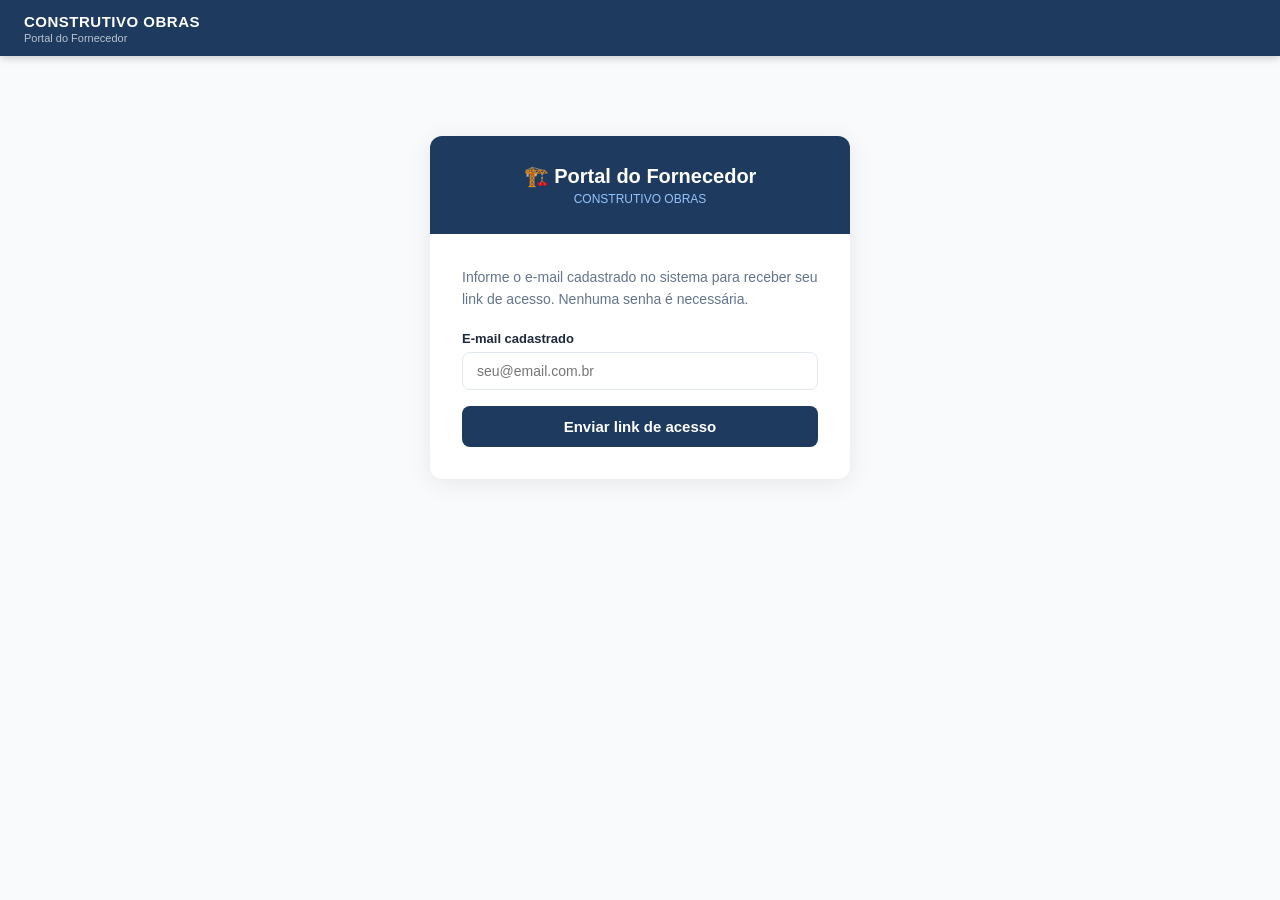
<file: hamoa-obras-docker/app/portal.html>
<!DOCTYPE html>
<html lang="pt-BR">
<head>
<meta charset="UTF-8">
<meta name="viewport" content="width=device-width, initial-scale=1.0">
<title>Portal do Fornecedor — CONSTRUTIVO OBRAS</title>
<!-- Cache: força revalidação em toda visita -->
<meta http-equiv="Cache-Control" content="no-store, no-cache, must-revalidate">
<meta http-equiv="Pragma" content="no-cache">
<meta http-equiv="Expires" content="0">
<style>
  :root {
    --azul: #1e3a5f;
    --azul-md: #2563eb;
    --azul-lt: #eff6ff;
    --verde: #16a34a;
    --verde-lt: #f0fdf4;
    --amarelo: #d97706;
    --amarelo-lt: #fffbeb;
    --vermelho: #dc2626;
    --vermelho-lt: #fef2f2;
    --cinza: #64748b;
    --borda: #e2e8f0;
    --bg: #f8fafc;
    --card: #ffffff;
    --txt: #1e293b;
    --radius: 8px;
  }
  * { box-sizing: border-box; margin: 0; padding: 0; }
  body { font-family: 'Segoe UI', Arial, sans-serif; background: var(--bg); color: var(--txt); min-height: 100vh; }

  /* ── Header ── */
  header {
    background: var(--azul); color: #fff;
    padding: 0 24px; height: 56px;
    display: flex; align-items: center; justify-content: space-between;
    position: sticky; top: 0; z-index: 100; box-shadow: 0 2px 8px rgba(0,0,0,.2);
  }
  .header-logo { font-size: 15px; font-weight: 700; letter-spacing: .5px; }
  .header-sub  { font-size: 11px; opacity: .7; margin-top: 2px; }
  .header-user { font-size: 13px; opacity: .9; display: flex; align-items: center; gap: 10px; }
  .btn-sair { background: rgba(255,255,255,.15); border: none; color: #fff; padding: 6px 14px;
              border-radius: 6px; cursor: pointer; font-size: 12px; }
  .btn-sair:hover { background: rgba(255,255,255,.25); }

  /* ── Layout ── */
  main { max-width: 960px; margin: 0 auto; padding: 28px 20px; }

  /* ── Telas ── */
  .tela { display: none; }
  .tela.ativa { display: block; }

  /* ── Login ── */
  .login-box {
    max-width: 420px; margin: 80px auto;
    background: var(--card); border-radius: 12px;
    box-shadow: 0 4px 24px rgba(0,0,0,.08);
    overflow: hidden;
  }
  .login-header { background: var(--azul); padding: 28px 32px; text-align: center; }
  .login-header h1 { color: #fff; font-size: 20px; }
  .login-header p  { color: #93c5fd; font-size: 12px; margin-top: 4px; }
  .login-body { padding: 32px; }
  .login-body p { font-size: 14px; color: var(--cinza); margin-bottom: 20px; line-height: 1.6; }
  .form-group { margin-bottom: 16px; }
  .form-group label { display: block; font-size: 13px; font-weight: 600; margin-bottom: 6px; }
  .form-group input {
    width: 100%; padding: 10px 14px; border: 1px solid var(--borda);
    border-radius: var(--radius); font-size: 14px; outline: none; transition: border .2s;
  }
  .form-group input:focus { border-color: var(--azul-md); box-shadow: 0 0 0 3px rgba(37,99,235,.1); }
  .btn-primary {
    width: 100%; background: var(--azul); color: #fff;
    border: none; padding: 12px; border-radius: var(--radius);
    font-size: 15px; font-weight: 600; cursor: pointer; transition: background .2s;
  }
  .btn-primary:hover { background: #163152; }
  .btn-primary:disabled { background: #94a3b8; cursor: default; }
  .msg-sucesso { background: var(--verde-lt); border: 1px solid #bbf7d0; color: var(--verde);
                 padding: 14px 18px; border-radius: var(--radius); font-size: 14px;
                 margin-top: 16px; display: none; }
  .msg-erro    { background: var(--vermelho-lt); border: 1px solid #fecaca; color: var(--vermelho);
                 padding: 12px 16px; border-radius: var(--radius); font-size: 13px;
                 margin-top: 12px; display: none; }

  /* ── Cards de medição ── */
  .page-title { font-size: 20px; font-weight: 700; margin-bottom: 6px; }
  .page-sub   { font-size: 13px; color: var(--cinza); margin-bottom: 24px; }
  .med-grid { display: grid; gap: 16px; }
  .med-card {
    background: var(--card); border: 1px solid var(--borda); border-radius: 10px;
    padding: 18px 20px; cursor: pointer; transition: box-shadow .2s, border-color .2s;
    overflow: hidden; position: relative;
  }
  .med-card:hover { box-shadow: 0 4px 16px rgba(0,0,0,.08); border-color: var(--azul-md); }
  .med-card-top   { display: flex; justify-content: space-between; align-items: flex-start; gap: 12px; }
  .med-card-titulo { font-weight: 700; font-size: 15px; }
  .med-card-sub    { font-size: 12px; color: var(--cinza); margin-top: 2px; }
  .med-card-info   { display: flex; gap: 20px; margin-top: 12px; flex-wrap: wrap; align-items: center; }
  .med-info-item   { font-size: 12px; }
  .med-info-label  { color: var(--cinza); display: block; }
  .med-info-val    { font-weight: 600; font-size: 14px; }

  /* ── Barra de status da NF (faixa colorida no rodapé do card) ── */
  .nf-bar {
    margin: 14px -20px -18px; padding: 7px 20px;
    display: flex; align-items: center; gap: 8px;
    font-size: 12px; font-weight: 600; border-top: 1px solid transparent;
  }
  .nf-bar-pendente    { background: #fef9c3; border-color: #fde047; color: #854d0e; }
  .nf-bar-enviada     { background: #eff6ff; border-color: #bfdbfe; color: #1d4ed8; }
  .nf-bar-processando { background: #f5f3ff; border-color: #ddd6fe; color: #6d28d9; }
  .nf-bar-paga        { background: #dcfce7; border-color: #86efac; color: #15803d; }
  .nf-bar-divergencia { background: #fff7ed; border-color: #fed7aa; color: #c2410c; }

  /* ── Pílula de divergência ── */
  .pill-div {
    display: inline-flex; align-items: center; gap: 4px;
    background: #fef2f2; border: 1px solid #fecaca; color: #b91c1c;
    border-radius: 20px; padding: 2px 8px; font-size: 11px; font-weight: 700;
  }

  /* ── Legenda ── */
  .nf-legenda {
    display: flex; flex-wrap: wrap; gap: 10px;
    background: var(--card); border: 1px solid var(--borda);
    border-radius: 10px; padding: 12px 16px; margin-bottom: 16px;
    font-size: 11px;
  }
  .nf-legenda-titulo { font-weight: 700; color: var(--cinza); font-size: 10px; letter-spacing: .5px; width: 100%; margin-bottom: 2px; }
  .nf-leg-item { display: flex; align-items: center; gap: 6px; color: var(--txt2, #374151); }
  .nf-leg-dot  { width: 10px; height: 10px; border-radius: 50%; flex-shrink: 0; }

  /* ── Status badges ── */
  .badge {
    display: inline-block; padding: 3px 10px; border-radius: 20px;
    font-size: 11px; font-weight: 700; white-space: nowrap;
  }
  .badge-rascunho   { background: #f1f5f9; color: #64748b; }
  .badge-aguardando { background: var(--amarelo-lt); color: var(--amarelo); }
  .badge-aprovado   { background: var(--verde-lt); color: var(--verde); }
  .badge-assinatura { background: #eff6ff; color: #2563eb; }
  .badge-assinado   { background: #f0f9ff; color: #0284c7; }
  .badge-reprovado  { background: var(--vermelho-lt); color: var(--vermelho); }
  .badge-pago       { background: #dcfce7; color: #15803d; font-weight: 700; }

  /* ── Detalhe ── */
  .back-btn {
    display: inline-flex; align-items: center; gap: 6px;
    font-size: 13px; color: var(--azul-md); cursor: pointer;
    margin-bottom: 20px; background: none; border: none;
  }
  .back-btn:hover { text-decoration: underline; }
  .detail-header { background: var(--card); border: 1px solid var(--borda); border-radius: 10px; padding: 20px 24px; margin-bottom: 20px; }
  .detail-title  { font-size: 18px; font-weight: 700; }
  .detail-meta   { display: flex; gap: 24px; margin-top: 12px; flex-wrap: wrap; }
  .detail-meta-item label { font-size: 11px; color: var(--cinza); display: block; }
  .detail-meta-item span  { font-weight: 600; font-size: 13px; }
  .section-title { font-size: 14px; font-weight: 700; margin-bottom: 12px; color: var(--azul); border-bottom: 2px solid var(--azul-lt); padding-bottom: 6px; }
  .section-card  { background: var(--card); border: 1px solid var(--borda); border-radius: 10px; padding: 18px 20px; margin-bottom: 16px; }
  .historico-item { padding: 10px 0; border-bottom: 1px solid var(--borda); }
  .historico-item:last-child { border-bottom: none; }
  .hist-nivel  { font-size: 11px; color: var(--cinza); }
  .hist-acao   { font-weight: 600; font-size: 13px; }
  .hist-data   { font-size: 11px; color: var(--cinza); }
  .hist-coment { font-size: 12px; color: #475569; margin-top: 3px; font-style: italic; }
  .itens-table { width: 100%; border-collapse: collapse; font-size: 13px; }
  .itens-table th { background: #f8fafc; padding: 8px 10px; text-align: left; font-size: 11px; color: var(--cinza); font-weight: 600; border-bottom: 1px solid var(--borda); }
  .itens-table td { padding: 8px 10px; border-bottom: 1px solid var(--borda); }
  .itens-table tr:last-child td { border-bottom: none; }
  .valor-destaque { font-size: 20px; font-weight: 700; color: var(--azul); }

  /* ── Upload NF ── */
  .nf-upload-area {
    border: 2px dashed var(--borda); border-radius: var(--radius);
    padding: 24px; text-align: center; cursor: pointer;
    transition: border-color .2s, background .2s; margin-bottom: 16px;
    position: relative; overflow: hidden;
  }
  .nf-upload-area:hover, .nf-upload-area.drag { border-color: var(--azul-md); background: var(--azul-lt); }
  .nf-upload-area input[type=file] { display: none; }
  .nf-upload-icon { font-size: 32px; display: block; margin-bottom: 8px; }
  .nf-upload-txt  { font-size: 13px; color: var(--cinza); }

  /* Estado de análise IA — overlay sobre a área de upload */
  .nf-upload-area.analisando {
    border-color: var(--azul-md); background: var(--azul-lt);
    cursor: default; pointer-events: none;
  }
  .nf-upload-area .ia-overlay {
    display: none;
    position: absolute; inset: 0;
    background: rgba(239,246,255,.92);
    flex-direction: column; align-items: center; justify-content: center; gap: 12px;
    border-radius: var(--radius);
  }
  .nf-upload-area.analisando .ia-overlay { display: flex; }
  .nf-upload-area.analisando .nf-upload-icon,
  .nf-upload-area.analisando .nf-upload-txt,
  .nf-upload-area.analisando #nf-file-nome-wrap { opacity: .25; }
  .ia-overlay-spinner {
    width: 40px; height: 40px; border-radius: 50%;
    border: 4px solid #bfdbfe; border-top-color: var(--azul-md, #2563eb);
    animation: spin .8s linear infinite;
  }
  .ia-overlay-txt  { font-size: 14px; font-weight: 700; color: var(--azul-md, #1d4ed8); }
  .ia-overlay-sub  { font-size: 12px; color: #64748b; margin-top: -6px; }
  .nf-fields { display: grid; grid-template-columns: 1fr 1fr; gap: 12px; margin-bottom: 16px; }
  .nf-fields .full { grid-column: 1 / -1; }
  .nf-item { background: var(--verde-lt); border: 1px solid #bbf7d0; border-radius: var(--radius); padding: 10px 14px; display: flex; justify-content: space-between; align-items: center; margin-bottom: 8px; }
  .nf-item-nome  { font-size: 13px; font-weight: 600; }
  .nf-item-meta  { font-size: 11px; color: var(--cinza); }
  .btn-sm { padding: 7px 16px; border-radius: 6px; font-size: 13px; font-weight: 600; cursor: pointer; border: none; }
  .btn-success { background: var(--verde); color: #fff; }
  .btn-success:hover { background: #15803d; }
  .btn-outline { background: transparent; border: 1px solid var(--borda); color: var(--txt); }
  .btn-outline:hover { background: #f1f5f9; }

  /* ── AI extraction ── */
  .btn-ai {
    background: linear-gradient(135deg, #4f46e5, #7c3aed); color: #fff;
    display: inline-flex; align-items: center; gap: 6px;
  }
  .btn-ai:hover { background: linear-gradient(135deg, #4338ca, #6d28d9); }
  .btn-ai:disabled { background: #94a3b8; cursor: default; }
  .btn-xml {
    background: #0ea5e9; color: #fff;
    display: inline-flex; align-items: center; gap: 6px;
  }
  .btn-xml:hover { background: #0284c7; }
  .btn-xml:disabled { background: #94a3b8; cursor: default; }
  .nf-expandido {
    display: none; border: 1px solid #c7d7f4; border-radius: var(--radius);
    padding: 16px; margin-bottom: 14px; background: #f5f8ff;
  }
  .nf-expandido.visivel { display: block; }
  .nf-ai-secao { margin-bottom: 14px; }
  .nf-ai-secao-titulo {
    font-size: 11px; font-weight: 700; color: var(--azul);
    text-transform: uppercase; letter-spacing: .5px;
    margin-bottom: 8px; border-bottom: 1px solid #c7d7f4; padding-bottom: 4px;
  }
  .nf-ai-secao .nf-fields { margin-bottom: 0; }
  .nf-textarea {
    width: 100%; padding: 8px 12px; border: 1px solid var(--borda);
    border-radius: var(--radius); font-size: 13px; resize: vertical;
    font-family: inherit; outline: none; transition: border .2s;
  }
  .nf-textarea:focus { border-color: var(--azul-md); box-shadow: 0 0 0 3px rgba(37,99,235,.1); }
  .nf-select {
    width: 100%; padding: 10px 12px; border: 1px solid var(--borda);
    border-radius: var(--radius); font-size: 14px; background: #fff; outline: none;
  }

  /* ── Validações da NF ── */
  .nf-validacoes { margin-bottom: 14px; }
  .nf-val-item {
    display: flex; gap: 10px; align-items: flex-start;
    padding: 10px 14px; border-radius: 7px; margin-bottom: 6px;
    font-size: 13px; line-height: 1.5;
  }
  .nf-val-erro  { background: #fef2f2; border: 1px solid #fca5a5; color: #991b1b; }
  .nf-val-aviso { background: #fffbeb; border: 1px solid #fcd34d; color: #92400e; }
  .nf-val-ok    { background: var(--verde-lt); border: 1px solid #bbf7d0; color: #166534; }
  .nf-val-icon  { font-size: 15px; flex-shrink: 0; margin-top: 1px; }
  .nf-val-msg   { flex: 1; }

  /* ── Empty state ── */
  .empty { text-align: center; padding: 48px 20px; color: var(--cinza); }
  .empty-icon { font-size: 40px; display: block; margin-bottom: 12px; }
  .empty p { font-size: 14px; }

  /* ── Loading ── */
  .spinner { display: inline-block; width: 20px; height: 20px;
             border: 3px solid rgba(255,255,255,.3); border-top-color: #fff;
             border-radius: 50%; animation: spin .8s linear infinite; }
  @keyframes spin { to { transform: rotate(360deg); } }
  .loading-page { text-align: center; padding: 60px; color: var(--cinza); }
  .loading-page .spinner-big { width: 40px; height: 40px; border-color: var(--borda); border-top-color: var(--azul-md); display: inline-block; border-radius: 50%; animation: spin .8s linear infinite; border-width: 4px; border-style: solid; }

  /* ── Toast ── */
  #toast {
    position: fixed; bottom: 24px; left: 50%; transform: translateX(-50%) translateY(80px);
    background: #1e293b; color: #fff; padding: 12px 22px; border-radius: 8px;
    font-size: 14px; transition: transform .3s; z-index: 9999; white-space: nowrap;
    box-shadow: 0 4px 16px rgba(0,0,0,.2);
  }
  #toast.show { transform: translateX(-50%) translateY(0); }
  #toast.erro { background: var(--vermelho); }
  #toast.ok   { background: var(--verde); }

  @media (max-width: 600px) {
    .nf-fields { grid-template-columns: 1fr; }
    .detail-meta { gap: 14px; }
    .med-card-info { gap: 14px; }
  }

  /* ── Portal Nav ── */
  .portal-nav {
    background: var(--card); border-bottom: 1px solid var(--borda);
    display: none; gap: 0; position: sticky; top: 56px; z-index: 90;
    box-shadow: 0 1px 4px rgba(0,0,0,.06);
  }
  .portal-nav.visivel { display: flex; }
  .portal-nav-item {
    padding: 13px 24px; font-size: 13px; font-weight: 600;
    color: var(--cinza); cursor: pointer; border-bottom: 3px solid transparent;
    transition: all .15s; white-space: nowrap;
  }
  .portal-nav-item:hover { color: var(--azul); background: var(--bg); }
  .portal-nav-item.ativo  { color: var(--azul); border-bottom-color: var(--azul); }
  /* ── Tela Pedidos ── */
  .ped-header { margin-bottom: 22px; }
  .ped-header h2 { font-size: 20px; color: var(--txt); }
  .ped-header p  { font-size: 13px; color: var(--cinza); margin-top: 4px; }

  .ped-nav { display: flex; gap: 10px; margin-bottom: 20px; }
  .ped-tab {
    padding: 8px 18px; border-radius: 20px; border: 1px solid var(--borda);
    font-size: 13px; font-weight: 600; cursor: pointer;
    background: var(--card); color: var(--cinza); transition: all .15s;
  }
  .ped-tab.ativo { background: var(--azul); color: #fff; border-color: var(--azul); }

  .ped-obra-grupo { margin-bottom: 20px; }
  .ped-obra-titulo {
    background: var(--azul); color: #fff;
    padding: 10px 16px; border-radius: var(--radius) var(--radius) 0 0;
    font-size: 13px; font-weight: 700; display: flex; align-items: center; gap: 10px;
  }
  .ped-obra-empresa {
    font-size: 11px; opacity: .75; font-weight: 400;
  }
  .ped-contrato-grupo {
    border: 1px solid var(--borda); border-top: none;
    border-radius: 0 0 var(--radius) var(--radius);
    background: var(--card);
  }
  .ped-contrato-header {
    padding: 12px 16px; border-bottom: 1px solid var(--borda);
    display: flex; justify-content: space-between; align-items: center;
    background: #f8fafc;
  }
  .ped-contrato-info strong { font-size: 13px; color: var(--txt); }
  .ped-contrato-info span   { font-size: 11px; color: var(--cinza); display: block; margin-top: 2px; }
  .ped-saldo {
    font-size: 12px; font-weight: 700; color: var(--verde);
    background: var(--verde-lt); padding: 4px 10px; border-radius: 12px;
    white-space: nowrap;
  }
  .ped-wbs-lista { padding: 12px 16px; display: flex; flex-direction: column; gap: 8px; }
  .ped-wbs-card {
    display: flex; align-items: center; justify-content: space-between;
    padding: 10px 14px; border: 1px solid var(--borda); border-radius: var(--radius);
    cursor: pointer; transition: all .15s; background: var(--bg);
  }
  .ped-wbs-card:hover { border-color: var(--azul); background: var(--azul-lt); }
  .ped-wbs-info { flex: 1; min-width: 0; }
  .ped-wbs-code { font-size: 10px; font-weight: 700; color: var(--azul); text-transform: uppercase; letter-spacing: .5px; }
  .ped-wbs-nome { font-size: 13px; color: var(--txt); font-weight: 600; margin-top: 2px; overflow: hidden; text-overflow: ellipsis; white-space: nowrap; }
  .ped-wbs-pai  { font-size: 11px; color: var(--cinza); margin-top: 1px; }
  .ped-wbs-datas { font-size: 11px; color: var(--cinza); text-align: right; white-space: nowrap; margin-left: 12px; }
  .ped-wbs-btn {
    margin-left: 14px; background: var(--azul); color: #fff;
    border: none; border-radius: 6px; padding: 6px 14px;
    font-size: 12px; font-weight: 600; cursor: pointer; white-space: nowrap;
  }
  .ped-wbs-btn:hover { background: #163152; }

  /* ── Modal Pedido ── */
  .modal-overlay {
    display: none; position: fixed; inset: 0;
    background: rgba(15,30,60,.5); z-index: 500;
    align-items: flex-start; justify-content: center;
    padding: 24px 16px; overflow-y: auto;
  }
  .modal-overlay.aberto { display: flex; }
  .modal-box {
    background: var(--card); border-radius: 12px;
    box-shadow: 0 8px 40px rgba(0,0,0,.18);
    width: 100%; max-width: 720px; overflow: hidden;
  }
  .modal-head {
    background: var(--azul); color: #fff;
    padding: 18px 22px; display: flex; justify-content: space-between; align-items: flex-start;
  }
  .modal-head h3 { font-size: 16px; margin-bottom: 4px; }
  .modal-head p  { font-size: 12px; opacity: .75; }
  .modal-close {
    background: rgba(255,255,255,.15); border: none; color: #fff;
    width: 30px; height: 30px; border-radius: 50%;
    cursor: pointer; font-size: 16px; flex-shrink: 0; margin-left: 12px;
  }
  .modal-body { padding: 22px; }
  .modal-section { margin-bottom: 20px; }
  .modal-section-title {
    font-size: 10px; font-weight: 700; letter-spacing: 1.2px;
    color: var(--cinza); text-transform: uppercase; margin-bottom: 10px;
    padding-bottom: 6px; border-bottom: 1px solid var(--borda);
  }
  .modal-context {
    background: var(--azul-lt); border: 1px solid #bfdbfe;
    border-radius: var(--radius); padding: 12px 14px; margin-bottom: 18px;
    display: grid; grid-template-columns: 1fr 1fr; gap: 6px;
  }
  .modal-context-item { font-size: 12px; color: var(--txt); }
  .modal-context-item strong { display: block; font-size: 10px; color: var(--cinza); margin-bottom: 1px; font-weight: 600; }

  /* ── Itens do pedido ── */
  .itens-table { width: 100%; border-collapse: collapse; margin-bottom: 10px; }
  .itens-table th {
    font-size: 10px; font-weight: 700; color: var(--cinza); text-transform: uppercase;
    letter-spacing: .8px; padding: 6px 8px; border-bottom: 2px solid var(--borda); text-align: left;
  }
  .itens-table td { padding: 6px 4px; vertical-align: middle; }
  .itens-table .td-desc  { width: 55%; }
  .itens-table .td-qtd   { width: 18%; }
  .itens-table .td-und   { width: 20%; }
  .itens-table .td-del   { width: 7%; text-align: center; }
  .item-input {
    width: 100%; padding: 7px 10px; border: 1px solid var(--borda);
    border-radius: 6px; font-size: 13px; outline: none; background: #fff;
  }
  .item-input:focus { border-color: var(--azul-md); box-shadow: 0 0 0 3px rgba(37,99,235,.08); }
  .item-input[readonly] { background: #f5f7fa; color: var(--texto-sec); cursor: default; }
  .btn-del-item { background: none; border: none; cursor: pointer; color: var(--vermelho); font-size: 16px; padding: 4px; }

  /* ── Combobox de busca de insumo ── */
  .insumo-combo { position: relative; width: 100%; }
  .insumo-combo-input {
    width: 100%; padding: 7px 28px 7px 10px; border: 1px solid var(--borda);
    border-radius: 6px; font-size: 13px; outline: none; background: #fff;
    box-sizing: border-box; cursor: text;
  }
  .insumo-combo-input:focus { border-color: var(--azul-md); box-shadow: 0 0 0 3px rgba(37,99,235,.08); }
  .insumo-combo-input.selecionado { background: #f0f7ff; border-color: var(--azul-md); }
  .insumo-combo-chevron {
    position: absolute; right: 8px; top: 50%; transform: translateY(-50%);
    color: var(--cinza); font-size: 11px; pointer-events: none;
  }
  .insumo-combo-dropdown {
    display: none; position: absolute; top: calc(100% + 3px); left: 0; right: 0;
    background: #fff; border: 1px solid var(--azul-md); border-radius: 8px;
    box-shadow: 0 8px 24px rgba(0,0,0,.12); z-index: 999;
    max-height: 220px; overflow-y: auto;
  }
  .insumo-combo-dropdown.aberto { display: block; }
  .insumo-combo-nenhum { padding: 10px 14px; font-size: 12px; color: var(--cinza); font-style: italic; }
  .insumo-combo-item {
    padding: 8px 14px; cursor: pointer; font-size: 13px;
    border-bottom: 1px solid #f1f5f9; display: flex; align-items: baseline; gap: 8px;
  }
  .insumo-combo-item:last-child { border-bottom: none; }
  .insumo-combo-item:hover, .insumo-combo-item.ativo { background: var(--azul-lt); }
  .insumo-combo-cod { font-weight: 700; color: var(--azul-md); font-size: 11px; white-space: nowrap; }
  .insumo-combo-nome { flex: 1; color: #1e293b; }
  .insumo-combo-und { font-size: 11px; color: var(--cinza); white-space: nowrap; }

  .btn-add-item {
    display: inline-flex; align-items: center; gap: 6px;
    font-size: 12px; font-weight: 600; color: var(--azul-md);
    background: none; border: 1px dashed var(--azul-md); border-radius: 6px;
    padding: 7px 14px; cursor: pointer; transition: all .15s;
  }
  .btn-add-item:hover { background: var(--azul-lt); }

  /* ── Upload área ── */
  .upload-area {
    border: 2px dashed var(--borda); border-radius: var(--radius);
    padding: 20px; text-align: center; cursor: pointer;
    transition: all .15s; background: var(--bg);
  }
  .upload-area:hover { border-color: var(--azul-md); background: var(--azul-lt); }
  .upload-area.drag  { border-color: var(--azul-md); background: var(--azul-lt); }
  .upload-area input { display: none; }
  .upload-area p { font-size: 13px; color: var(--cinza); margin: 0; }
  .upload-area span { font-size: 11px; color: var(--cinza); opacity: .7; }
  .upload-lista { margin-top: 10px; display: flex; flex-direction: column; gap: 6px; }
  .upload-item {
    display: flex; align-items: center; justify-content: space-between;
    padding: 8px 12px; background: var(--bg); border: 1px solid var(--borda); border-radius: 6px;
  }
  .upload-item span { font-size: 12px; color: var(--txt); overflow: hidden; text-overflow: ellipsis; white-space: nowrap; }
  .upload-item button { background: none; border: none; cursor: pointer; color: var(--vermelho); font-size: 14px; flex-shrink: 0; }
  .textarea-obs {
    width: 100%; min-height: 70px; padding: 10px 12px;
    border: 1px solid var(--borda); border-radius: var(--radius);
    font-size: 13px; font-family: inherit; resize: vertical; outline: none;
  }
  .textarea-obs:focus { border-color: var(--azul-md); }
  .modal-footer {
    padding: 16px 22px; border-top: 1px solid var(--borda);
    display: flex; justify-content: flex-end; gap: 12px; background: var(--bg);
  }
  .btn-cancelar {
    padding: 10px 20px; border: 1px solid var(--borda);
    border-radius: var(--radius); background: var(--card);
    font-size: 14px; cursor: pointer; color: var(--cinza);
  }
  .btn-enviar-pedido {
    padding: 10px 24px; background: var(--azul); color: #fff;
    border: none; border-radius: var(--radius); font-size: 14px;
    font-weight: 600; cursor: pointer; display: flex; align-items: center; gap: 8px;
  }
  .btn-enviar-pedido:disabled { background: #94a3b8; cursor: default; }

  /* ── Meus Pedidos ── */
  .mp-card {
    background: var(--card); border: 1px solid var(--borda);
    border-radius: var(--radius); margin-bottom: 12px; overflow: hidden;
  }
  .mp-card-head {
    padding: 14px 18px; display: flex; align-items: center; gap: 12px;
    cursor: pointer; transition: background .15s;
  }
  .mp-card-head:hover { background: #f8fafc; }
  .mp-codigo { font-size: 12px; font-weight: 700; color: var(--azul); min-width: 90px; }
  .mp-info   { flex: 1; min-width: 0; }
  .mp-info strong { font-size: 13px; color: var(--txt); display: block; overflow: hidden; text-overflow: ellipsis; white-space: nowrap; }
  .mp-info span   { font-size: 11px; color: var(--cinza); }
  .mp-badge { padding: 4px 10px; border-radius: 20px; font-size: 11px; font-weight: 700; white-space: nowrap; }
  .mp-badge-pendente    { background: #fef3c7; color: #92400e; }
  .mp-badge-aprovado    { background: #dbeafe; color: #1e40af; }
  .mp-badge-reprovado   { background: #fee2e2; color: #991b1b; }
  .mp-badge-em_compra   { background: #ede9fe; color: #5b21b6; }
  .mp-badge-entregue    { background: #dcfce7; color: #166534; }
  .mp-badge-cancelado   { background: #fee2e2; color: #991b1b; }
  .mp-badge-aprovado    { background: #dcfce7; color: #15803d; font-weight: 700; }
  .mp-badge-reprovado   { background: #fee2e2; color: #991b1b; font-weight: 700; }

  /* ── Detalhe Pedido Modal ── */
  .det-info-grid { display:grid; grid-template-columns:repeat(auto-fill,minmax(160px,1fr)); gap:10px; padding:14px; background:var(--bg); border-radius:8px; border:1px solid var(--borda); margin-bottom:16px; }
  .det-info-item { }
  .det-info-label { font-size:10px; font-weight:700; color:var(--cinza); text-transform:uppercase; letter-spacing:.4px; margin-bottom:3px; }
  .det-info-val   { font-size:12px; color:var(--txt); }
  .det-secao-titulo { font-size:12px; font-weight:700; color:var(--txt); padding-bottom:6px; border-bottom:1px solid var(--borda); margin:16px 0 10px; }
  .det-hist-row { display:flex; gap:10px; margin-bottom:12px; }
  .det-hist-dot { width:10px; height:10px; border-radius:50%; flex-shrink:0; margin-top:3px; }
  .det-hist-info { flex:1; }
  .det-hist-status { font-size:12px; font-weight:700; }
  .det-hist-meta   { font-size:11px; color:var(--cinza); margin-top:2px; }
  .det-hist-obs    { font-size:11px; color:var(--cinza); font-style:italic; margin-top:2px; }
  .det-item-row { display:flex; justify-content:space-between; align-items:flex-start; padding:7px 0; border-bottom:1px solid var(--borda); gap:10px; }
  .det-item-row:last-child { border-bottom:none; }
  .det-item-desc { font-size:13px; color:var(--txt); font-weight:600; flex:1; }
  .det-item-qtd  { font-size:12px; color:var(--cinza); white-space:nowrap; flex-shrink:0; }
  .det-mp-card   { padding:14px; border-radius:8px; border:1px solid var(--borda); margin-bottom:10px; background:var(--card); cursor:pointer; transition:box-shadow .15s; }
  .det-mp-card:hover { box-shadow:0 2px 12px rgba(0,0,0,.08); }
  .mp-data  { font-size: 11px; color: var(--cinza); white-space: nowrap; }
  .mp-card-body { padding: 0 18px 16px; display: none; }
  .mp-card-body.aberto { display: block; }
  .mp-itens-lista { margin-bottom: 12px; }
  .mp-item-row {
    display: flex; gap: 10px; padding: 7px 0;
    border-bottom: 1px solid #f0f4f8; font-size: 13px;
  }
  .mp-item-row:last-child { border-bottom: none; }
  .mp-item-desc { flex: 1; color: var(--txt); }
  .mp-item-qtd  { color: var(--cinza); white-space: nowrap; min-width: 80px; text-align: right; }
  .mp-anexos { display: flex; flex-wrap: wrap; gap: 8px; margin-top: 8px; }
  .mp-anexo-chip {
    display: inline-flex; align-items: center; gap: 6px;
    background: var(--bg); border: 1px solid var(--borda);
    border-radius: 6px; padding: 5px 10px; font-size: 11px; color: var(--txt);
    text-decoration: none;
  }
  .mp-anexo-chip:hover { border-color: var(--azul); color: var(--azul); }
</style>
</head>
<body>

<header>
  <div>
    <div class="header-logo">CONSTRUTIVO OBRAS</div>
    <div class="header-sub">Portal do Fornecedor</div>
  </div>
  <div class="header-user" id="header-user" style="display:none">
    <span id="header-nome"></span>
    <button class="btn-sair" onclick="Portal.sair()">Sair</button>
  </div>
</header>

<!-- Nav tabs (visível após login) -->
<nav class="portal-nav" id="portal-nav">
  <div class="portal-nav-item ativo" id="nav-medicoes" onclick="Portal.irLista()">📋 Medições</div>
  <div class="portal-nav-item"       id="nav-pedidos"  onclick="Portal.irPedidos()" style="display:none">🛒 Pedido de Compra</div>
  <div class="portal-nav-item"       id="nav-meus-pedidos" onclick="Portal.irMeusPedidos()" style="display:none">📦 Meus Pedidos</div>
</nav>

<div id="toast"></div>

<!-- ── Tela: Login ── -->
<div id="tela-login" class="tela ativa">
  <div class="login-box">
    <div class="login-header">
      <h1>🏗️ Portal do Fornecedor</h1>
      <p>CONSTRUTIVO OBRAS</p>
    </div>
    <div class="login-body">
      <p>Informe o e-mail cadastrado no sistema para receber seu link de acesso. Nenhuma senha é necessária.</p>
      <div class="form-group">
        <label for="login-email">E-mail cadastrado</label>
        <input type="email" id="login-email" placeholder="seu@email.com.br" autocomplete="email">
      </div>
      <button class="btn-primary" id="btn-solicitar" onclick="Portal.solicitarAcesso()">
        Enviar link de acesso
      </button>
      <div class="msg-sucesso" id="msg-sucesso">
        ✅ Link enviado! Verifique sua caixa de entrada e spam.
        O link é válido por <strong>24 horas</strong>.
      </div>
      <div class="msg-erro" id="msg-erro"></div>
    </div>
  </div>
</div>

<!-- ── Tela: Lista de Medições ── -->
<div id="tela-lista" class="tela">
  <main>
    <div class="page-title" id="lista-titulo">Suas Medições</div>
    <div class="page-sub"  id="lista-sub"></div>
    <div id="lista-medicoes" class="med-grid"></div>
  </main>
</div>

<!-- ── Tela: Detalhe da Medição ── -->
<div id="tela-detalhe" class="tela">
  <main>
    <button class="back-btn" onclick="Portal.irLista()">← Voltar para lista</button>
    <div id="detalhe-conteudo"></div>
  </main>
</div>

<!-- ── Tela: Pedido de Compra ── -->
<div id="tela-pedidos" class="tela">
  <main>
    <div class="ped-header">
      <h2>🛒 Pedido de Compra</h2>
      <p>Selecione o item do cronograma para solicitar materiais necessários à execução do serviço.</p>
    </div>
    <div id="pedidos-conteudo"><div class="loading-page"><div class="spinner-big"></div></div></div>
  </main>
</div>

<!-- ── Tela: Meus Pedidos ── -->
<div id="tela-meus-pedidos" class="tela">
  <main>
    <div class="ped-header">
      <h2>📦 Meus Pedidos de Compra</h2>
      <p>Acompanhe o status dos pedidos de materiais que você enviou.</p>
    </div>
    <div id="meus-pedidos-conteudo"><div class="loading-page"><div class="spinner-big"></div></div></div>
  </main>
</div>

<!-- ── Modal: Detalhe do Pedido ── -->
<div class="modal-overlay" id="modal-detalhe-pedido" onclick="if(event.target===this||event.target.closest('.modal-overlay')===this&&!event.target.closest('.modal-box'))Portal.fecharDetalhePedido()">
  <div class="modal-box" style="max-width:680px;max-height:90vh;overflow-y:auto">
    <div class="modal-head" style="position:sticky;top:0;background:var(--card);z-index:1">
      <div>
        <h3 id="det-ped-titulo">Detalhe do Pedido</h3>
        <p id="det-ped-subtitulo" style="font-size:12px;color:var(--cinza)"></p>
      </div>
      <button class="modal-close" onclick="Portal.fecharDetalhePedido()">✕</button>
    </div>
    <div class="modal-body" id="det-ped-body">
      <div class="loading-page"><div class="spinner-big"></div></div>
    </div>
  </div>
</div>

<!-- ── Modal: Novo Pedido de Compra ── -->
<div class="modal-overlay" id="modal-pedido">
  <div class="modal-box">
    <div class="modal-head">
      <div>
        <h3>Novo Pedido de Compra</h3>
        <p id="modal-ped-titulo">—</p>
      </div>
      <button class="modal-close" onclick="Portal.fecharModalPedido()">✕</button>
    </div>
    <div class="modal-body">
      <!-- Contexto -->
      <div class="modal-context" id="modal-ped-contexto"></div>

      <!-- Itens do pedido -->
      <div class="modal-section">
        <div class="modal-section-title">Itens Solicitados</div>
        <table class="itens-table">
          <thead>
            <tr>
              <th class="td-desc">Descrição do material</th>
              <th class="td-qtd">Quantidade</th>
              <th class="td-und">Unidade</th>
              <th class="td-del"></th>
            </tr>
          </thead>
          <tbody id="itens-pedido-tbody"></tbody>
        </table>
        <button class="btn-add-item" onclick="Portal._addItemRow()">+ Adicionar item</button>
      </div>

      <!-- Observação geral -->
      <div class="modal-section">
        <div class="modal-section-title">Observação Geral (opcional)</div>
        <textarea class="textarea-obs" id="ped-observacao" placeholder="Especificações adicionais, prazo de necessidade, local de entrega..."></textarea>
      </div>

      <!-- Anexos -->
      <div class="modal-section">
        <div class="modal-section-title">Anexos — Fotos e Documentos</div>
        <div class="upload-area" id="ped-upload-area"
             onclick="document.getElementById('ped-file-input').click()"
             ondragover="event.preventDefault();this.classList.add('drag')"
             ondragleave="this.classList.remove('drag')"
             ondrop="Portal._onDrop(event)">
          <input type="file" id="ped-file-input" multiple
                 accept="image/*,.pdf,.doc,.docx,.xls,.xlsx"
                 onchange="Portal._onFilesSelected(event)">
          <p>📎 Clique ou arraste arquivos aqui</p>
          <span>Imagens, PDF, Word, Excel — máx. 30 MB por arquivo</span>
        </div>
        <div class="upload-lista" id="ped-upload-lista"></div>
      </div>
    </div>
    <div class="modal-footer">
      <button class="btn-cancelar" onclick="Portal.fecharModalPedido()">Cancelar</button>
      <button class="btn-enviar-pedido" id="btn-enviar-pedido" onclick="Portal.enviarPedido()">
        <span id="btn-enviar-txt">Enviar Pedido</span>
      </button>
    </div>
  </div>
</div>

<script>
// ═══════════════════════════════════════
// PORTAL — Frontend do Fornecedor
// ═══════════════════════════════════════

const API_BASE = '/api/portal';
let _token = null;
let _forn  = null;

const Portal = {

  // ── Inicialização ──────────────────────────────────────────────
  async init() {
    // Verifica se há token mágico na URL (acesso via link de e-mail)
    const params = new URLSearchParams(window.location.search);
    const magicToken = params.get('token');
    if (magicToken) {
      history.replaceState({}, '', '/portal.html'); // limpa token da URL
      await this._verificarToken(magicToken);
      return;
    }
    // Verifica se já tem sessão salva no localStorage
    const sessao = localStorage.getItem('portal_session');
    if (sessao) {
      try {
        const { token, forn } = JSON.parse(sessao);
        // Verifica expiração decodificando o JWT (sem validar assinatura no client)
        const payload = JSON.parse(atob(token.split('.')[1]));
        if (payload.exp * 1000 > Date.now()) {
          _token = token;
          _forn  = forn;
          await this.irLista();
          return;
        }
      } catch {}
      localStorage.removeItem('portal_session');
    }
    this._mostrarTela('login');
  },

  // ── Autenticação ───────────────────────────────────────────────
  async solicitarAcesso() {
    const email = document.getElementById('login-email').value.trim();
    if (!email) { this._toast('Informe seu e-mail', 'erro'); return; }

    const btn = document.getElementById('btn-solicitar');
    btn.disabled = true;
    btn.innerHTML = '<span class="spinner"></span> Enviando...';

    const ok = await document.getElementById('msg-sucesso');
    const er = document.getElementById('msg-erro');
    ok.style.display = 'none';
    er.style.display = 'none';

    try {
      const r = await fetch(`${API_BASE}/solicitar-acesso`, {
        method: 'POST',
        headers: { 'Content-Type': 'application/json' },
        body: JSON.stringify({ email }),
      });
      const d = await r.json();
      if (!r.ok) {
        if (r.status === 404 && d.detalhe) {
          er.innerHTML = `<strong>${d.error}</strong><br><span style="font-size:12px">${d.detalhe}</span>`;
        } else {
          er.textContent = d.error || 'Erro ao enviar';
        }
        er.style.display = 'block';
        return;
      }

      if (d.semSmtp && d.link) {
        // SMTP não configurado — exibe o link diretamente na tela
        ok.innerHTML = `
          <strong>SMTP não configurado.</strong> Use o link abaixo para acessar o portal:<br><br>
          <a href="${d.link}" style="word-break:break-all;color:#1e3a5f">${d.link}</a><br>
          <small style="color:#64748b">Válido até ${new Date(d.expira_em).toLocaleString('pt-BR')}</small>`;
      } else {
        ok.innerHTML = 'Link de acesso enviado! Verifique seu e-mail.';
      }
      ok.style.display = 'block';
    } catch (e) {
      er.textContent = e.message;
      er.style.display = 'block';
    } finally {
      btn.disabled = false;
      btn.textContent = 'Enviar link de acesso';
    }
  },

  async _verificarToken(magicToken) {
    this._mostrarTela('loading');
    try {
      const r = await fetch(`${API_BASE}/verificar?token=${magicToken}`);
      const d = await r.json();
      if (!r.ok) throw new Error(d.error || 'Link inválido');
      _token = d.token;
      _forn  = d.fornecedor;
      localStorage.setItem('portal_session', JSON.stringify({ token: _token, forn: _forn }));
      await this.irLista();
    } catch (e) {
      this._mostrarTela('login');
      const er = document.getElementById('msg-erro');
      er.textContent = '❌ ' + e.message;
      er.style.display = 'block';
    }
  },

  sair() {
    localStorage.removeItem('portal_session');
    _token = null; _forn = null;
    document.getElementById('header-user').style.display = 'none';
    this._mostrarTela('login');
  },

  // ── Lista de medições ──────────────────────────────────────────
  async irLista() {
    document.getElementById('header-user').style.display = 'flex';
    document.getElementById('header-nome').textContent = _forn?.nome || '';
    document.getElementById('portal-nav').classList.add('visivel');
    this._mostrarTela('lista');
    document.getElementById('lista-titulo').textContent = `Suas Medições`;
    document.getElementById('lista-sub').textContent   = `${_forn?.nome || ''} — acompanhe o status das suas medições`;
    // Verifica config do Pedido de Compra (não bloqueia carregamento)
    this._verificarConfigPedido().catch(() => {});

    const el = document.getElementById('lista-medicoes');
    el.innerHTML = '<div class="loading-page"><div class="spinner-big"></div></div>';

    try {
      const r   = await this._fetch(`${API_BASE}/medicoes`);
      const meds = await r.json();

      if (!meds.length) {
        el.innerHTML = `<div class="empty"><span class="empty-icon">📋</span><p>Nenhuma medição encontrada.</p></div>`;
        return;
      }

      const _tipoLabel = t => ({ Normal: 'Normal', Adiantamento: 'Financeira', Avanco_Fisico: 'Física' }[t] || 'Normal');
      const _tipoStyle = t => ({
        Normal:        'color:#1e3a5f;background:#eff6ff;border:1px solid #bfdbfe',
        Adiantamento:  'color:#92400e;background:#fffbeb;border:1px solid #fde68a',
        Avanco_Fisico: 'color:#065f46;background:#f0fdf4;border:1px solid #bbf7d0',
      }[t] || 'color:#1e3a5f;background:#eff6ff;border:1px solid #bfdbfe');

      // Determina info da barra de NF no rodapé do card
      const _nfBar = m => {
        const aprovada = ['Aprovado','Em Assinatura','Assinado','Concluído','Pago'].includes(m.status);
        if (!aprovada) return ''; // só mostra barra quando medição está aprovada
        const div = m.nf_tem_divergencia;
        const sf  = m.nf_status_fin;
        if (!m.total_nfs || m.total_nfs == 0) {
          return `<div class="nf-bar nf-bar-pendente">📋 NF pendente de envio — clique para anexar a Nota Fiscal</div>`;
        }
        if (sf === 'Pago') {
          return `<div class="nf-bar nf-bar-paga">✅ Nota Fiscal paga</div>`;
        }
        if (sf === 'Em Processamento' || sf === 'Integrado ERP') {
          return `<div class="nf-bar nf-bar-processando">⚙️ NF em processamento financeiro</div>`;
        }
        if (div) {
          return `<div class="nf-bar nf-bar-divergencia">⚠️ NF enviada com divergências — verifique os dados</div>`;
        }
        return `<div class="nf-bar nf-bar-enviada">📨 NF enviada — aguardando análise financeira</div>`;
      };

      // Legenda de cores
      const legenda = `
        <div class="nf-legenda">
          <div class="nf-legenda-titulo">LEGENDA — STATUS DA NOTA FISCAL</div>
          <div class="nf-leg-item"><div class="nf-leg-dot" style="background:#fde047"></div> NF pendente de envio</div>
          <div class="nf-leg-item"><div class="nf-leg-dot" style="background:#3b82f6"></div> NF enviada — em análise</div>
          <div class="nf-leg-item"><div class="nf-leg-dot" style="background:#8b5cf6"></div> Em processamento financeiro</div>
          <div class="nf-leg-item"><div class="nf-leg-dot" style="background:#22c55e"></div> NF paga</div>
          <div class="nf-leg-item"><div class="nf-leg-dot" style="background:#f97316"></div> NF com divergências</div>
        </div>`;

      el.innerHTML = legenda + meds.map(m => `
        <div class="med-card" onclick="Portal.verDetalhe(${m.id})">
          <div class="med-card-top">
            <div>
              <div class="med-card-titulo">${m.codigo}</div>
              <div class="med-card-sub">${m.obra_nome} · ${m.empresa_nome}</div>
            </div>
            <div style="display:flex;flex-direction:column;gap:4px;align-items:flex-end">
              <span style="display:inline-block;padding:2px 8px;border-radius:12px;font-size:10px;font-weight:700;${_tipoStyle(m.tipo)}">${_tipoLabel(m.tipo)}</span>
              ${this._badge(m.status)}
              ${m.nf_tem_divergencia ? `<span class="pill-div">⚠️ Divergência</span>` : ''}
            </div>
          </div>
          <div class="med-card-info">
            <div class="med-info-item">
              <span class="med-info-label">Período</span>
              <span class="med-info-val">${this._periodo(m.periodo)}</span>
            </div>
            <div class="med-info-item">
              <span class="med-info-label">Valor</span>
              <span class="med-info-val">${this._fmt(m.valor_medicao)}</span>
            </div>
            <div class="med-info-item">
              <span class="med-info-label">Contrato</span>
              <span class="med-info-val">${m.contrato_numero}</span>
            </div>
          </div>
          ${_nfBar(m)}
        </div>
      `).join('');
    } catch (e) {
      el.innerHTML = `<div class="msg-erro" style="display:block">${e.message}</div>`;
    }
  },

  // ── Detalhe da medição ─────────────────────────────────────────
  async verDetalhe(id) {
    this._mostrarTela('detalhe');
    const el = document.getElementById('detalhe-conteudo');
    el.innerHTML = '<div class="loading-page"><div class="spinner-big"></div></div>';

    try {
      const r   = await this._fetch(`${API_BASE}/medicoes/${id}`);
      const med = await r.json();
      el.innerHTML = this._renderDetalhe(med);
    } catch (e) {
      el.innerHTML = `<div class="msg-erro" style="display:block">${e.message}</div>`;
    }
  },

  _renderDetalhe(m) {
    const isPago   = m.status === 'Pago' || (m.nfs || []).some(nf => nf.status_fin === 'Pago');
    const statusOk = !isPago && ['Aprovado', 'Em Assinatura', 'Assinado'].includes(m.status);

    // ── Tipo de medição ───────────────────────────────────────────
    const tipoMap = {
      Normal:        { label: 'Normal',     cor: '#1e3a5f', bg: '#eff6ff', border: '#bfdbfe' },
      Adiantamento:  { label: 'Financeira', cor: '#92400e', bg: '#fffbeb', border: '#fde68a' },
      Avanco_Fisico: { label: 'Física',     cor: '#065f46', bg: '#f0fdf4', border: '#bbf7d0' },
    };
    const tipoInfo = tipoMap[m.tipo] || tipoMap.Normal;
    const tipoBadge = `<span style="display:inline-block;padding:3px 12px;border-radius:20px;font-size:11px;font-weight:700;
                              color:${tipoInfo.cor};background:${tipoInfo.bg};border:1px solid ${tipoInfo.border}">
                         ${tipoInfo.label}
                       </span>`;

    // ── Progresso do contrato ─────────────────────────────────────
    const contratoValor   = parseFloat(m.contrato_valor_total || 0);
    const totalAprovado   = parseFloat(m.total_financeiro_aprovado || 0);
    const pctFisico       = Math.min(100, parseFloat(m.pct_fisico_acumulado || 0));
    const pctFinanceiro   = contratoValor > 0 ? Math.min(100, (totalAprovado / contratoValor) * 100) : 0;
    const fmtPct          = v => v.toLocaleString('pt-BR', { minimumFractionDigits: 1, maximumFractionDigits: 1 });
    const isFinanceira    = m.tipo === 'Adiantamento';

    const progressoHtml = contratoValor > 0 ? `
      <div style="margin-top:20px;padding-top:16px;border-top:1px solid var(--borda)">
        <div style="font-size:11px;font-weight:700;letter-spacing:.8px;color:var(--cinza);margin-bottom:12px">PROGRESSO DO CONTRATO</div>

        <div style="display:flex;justify-content:space-between;font-size:12px;margin-bottom:12px;flex-wrap:wrap;gap:8px">
          <span style="color:var(--cinza)">Valor do contrato: <strong style="color:var(--txt)">${this._fmt(contratoValor)}</strong></span>
          <span style="color:var(--cinza)">Total aprovado: <strong style="color:var(--txt)">${this._fmt(totalAprovado)}</strong></span>
        </div>

        <!-- Financeiro -->
        <div style="margin-bottom:10px">
          <div style="display:flex;justify-content:space-between;font-size:12px;margin-bottom:4px">
            <span style="font-weight:600;color:var(--txt)">💰 Financeiro</span>
            <span style="font-weight:700;color:#1e3a5f">${fmtPct(pctFinanceiro)}%</span>
          </div>
          <div style="background:#e2e8f0;border-radius:999px;height:10px;overflow:hidden">
            <div style="background:#1e3a5f;width:${Math.max(1, Math.round(pctFinanceiro))}%;height:100%;border-radius:999px;transition:width .4s"></div>
          </div>
        </div>

        <!-- Físico -->
        <div style="margin-bottom:${isFinanceira ? '10px' : '0'}">
          <div style="display:flex;justify-content:space-between;font-size:12px;margin-bottom:4px">
            <span style="font-weight:600;color:var(--txt)">🏗️ Físico${isFinanceira ? ' <span style="font-size:10px;color:#b45309;font-weight:400">(não alterado por esta medição)</span>' : ''}</span>
            <span style="font-weight:700;color:${isFinanceira ? '#b45309' : '#0284c7'}">${fmtPct(pctFisico)}%${isFinanceira ? ' ⚠️' : ''}</span>
          </div>
          <div style="background:#e2e8f0;border-radius:999px;height:10px;overflow:hidden">
            <div style="background:${isFinanceira ? '#fbbf24' : '#0284c7'};width:${Math.max(1, Math.round(pctFisico))}%;height:100%;border-radius:999px;transition:width .4s"></div>
          </div>
        </div>

        ${isFinanceira ? `
        <div style="margin-top:10px;padding:10px 12px;background:#fffbeb;border:1px solid #fde68a;border-radius:7px;font-size:12px;color:#92400e">
          ⚠️ <strong>Medição financeira:</strong> Esta medição avança apenas o progresso financeiro.
          O progresso físico permanece em <strong>${fmtPct(pctFisico)}%</strong> e será regularizado por uma medição do tipo <strong>Física</strong> ou <strong>Normal</strong>.
        </div>` : ''}
      </div>` : '';
    const itensHtml = m.itens?.length
      ? `<table class="itens-table">
           <thead><tr><th>Descrição</th><th>Un.</th><th style="text-align:right">Qtd Mês</th><th style="text-align:right">Valor</th></tr></thead>
           <tbody>${m.itens.map(it => `
             <tr>
               <td>${it.descricao}</td>
               <td>${it.unidade}</td>
               <td style="text-align:right">${parseFloat(it.qtd_mes||0).toLocaleString('pt-BR',{maximumFractionDigits:4})}</td>
               <td style="text-align:right">${this._fmt(it.valor_item)}</td>
             </tr>`).join('')}
           </tbody>
         </table>`
      : '<p style="font-size:13px;color:var(--cinza)">Sem itens detalhados.</p>';

    const histHtml = m.historico?.filter(h => h.acao !== 'lançado').length
      ? m.historico.filter(h => h.acao !== 'lançado').map(h => `
          <div class="historico-item">
            <div style="display:flex;justify-content:space-between;align-items:center">
              <span class="hist-nivel">${h.nivel}</span>
              <span class="hist-data">${new Date(h.data_hora).toLocaleString('pt-BR')}</span>
            </div>
            <div class="hist-acao" style="color:${h.acao==='aprovado'?'var(--verde)':'var(--vermelho)'}">
              ${h.acao === 'aprovado' ? '✅ Aprovado' : '❌ Reprovado'} — ${h.usuario}
            </div>
            ${h.comentario ? `<div class="hist-coment">"${h.comentario}"</div>` : ''}
          </div>`).join('')
      : '<p style="font-size:13px;color:var(--cinza)">Sem aprovações registradas ainda.</p>';

    const _nfStatusBadge = s => {
      const map = {
        'Pendente':         ['var(--amarelo,#b45309)',  'rgba(234,179,8,.15)'],
        'Em Processamento': ['var(--azul,#1d4ed8)',     'rgba(59,130,246,.15)'],
        'Integrado ERP':    ['var(--verde,#0f766e)',    'rgba(20,184,166,.15)'],
        'Pago':             ['var(--verde,#15803d)',    'rgba(34,197,94,.15)'],
      };
      const [c, b] = map[s] || ['#888', '#f1f5f9'];
      return `<span style="display:inline-block;padding:2px 8px;border-radius:12px;font-size:10px;font-weight:700;color:${c};background:${b}">${s}</span>`;
    };

    const nfsHtml = m.nfs?.length
      ? m.nfs.map(nf => `
          <div class="nf-item">
            <div style="flex:1">
              <div class="nf-item-nome">📄 ${nf.nome_arquivo}</div>
              <div class="nf-item-meta">
                ${nf.numero_nf ? `NF ${nf.numero_nf}` : ''}
                ${nf.valor_nf  ? ` · ${this._fmt(nf.valor_nf)}` : ''}
                · ${new Date(nf.enviado_em).toLocaleDateString('pt-BR')}
              </div>
            </div>
            <div style="flex-shrink:0">${_nfStatusBadge(nf.status_fin || 'Pendente')}</div>
          </div>`).join('')
      : '';

    return `
      <div class="detail-header">
        <div style="display:flex;justify-content:space-between;align-items:flex-start;gap:12px;flex-wrap:wrap">
          <div class="detail-title">${m.codigo}</div>
          <div style="display:flex;gap:6px;align-items:center;flex-wrap:wrap">
            ${tipoBadge}
            ${this._badge(m.status)}
          </div>
        </div>
        <div class="detail-meta">
          <div class="detail-meta-item"><label>Obra</label><span>${m.obra_nome}</span></div>
          <div class="detail-meta-item"><label>Empresa</label><span>${m.empresa_nome}</span></div>
          <div class="detail-meta-item"><label>Contrato</label><span>${m.contrato_numero}</span></div>
          <div class="detail-meta-item"><label>Período</label><span>${this._periodo(m.periodo)}</span></div>
        </div>
        <div style="margin-top:16px">
          <div style="font-size:11px;color:var(--cinza)">Valor desta medição</div>
          <div class="valor-destaque">${this._fmt(m.valor_medicao)}</div>
        </div>
        ${progressoHtml}
        ${m.descricao ? `<div style="margin-top:12px;font-size:13px;color:var(--cinza);border-top:1px solid var(--borda);padding-top:12px">${m.descricao}</div>` : ''}
      </div>

      <div class="section-card">
        <div class="section-title">📋 Itens Medidos</div>
        ${itensHtml}
      </div>

      <div class="section-card">
        <div class="section-title">📝 Histórico de Aprovação</div>
        ${histHtml}
      </div>

      ${isPago ? `
      <div class="section-card" style="border-color:rgba(34,197,94,.3);background:rgba(34,197,94,.04)">
        <div class="section-title" style="color:var(--verde,#15803d)">✅ Nota Fiscal — PAGO</div>
        ${nfsHtml}
        <div style="margin-top:14px;padding:12px 14px;background:rgba(34,197,94,.08);border-radius:8px;border-left:3px solid var(--verde,#15803d)">
          <div style="font-size:13px;font-weight:600;color:var(--verde,#15803d);margin-bottom:4px">Pagamento confirmado</div>
          <div style="font-size:12px;color:var(--cinza)">Esta medição foi paga. Nenhuma alteração é permitida neste ponto.</div>
        </div>
      </div>` : ''}

      ${statusOk ? `
      <div class="section-card">
        <div class="section-title">📎 Nota Fiscal</div>
        ${nfsHtml}
        <div style="margin-top:12px">
          <div id="nf-form-${m.id}">
            <p style="font-size:13px;color:var(--cinza);margin-bottom:14px">
              Sua medição está <strong>${m.status}</strong>. Você pode enviar a Nota Fiscal agora.
            </p>
            <!-- Upload -->
            <div class="nf-upload-area" id="nf-drop-${m.id}" onclick="document.getElementById('nf-file-${m.id}').click()">
              <span class="nf-upload-icon">📤</span>
              <input type="file" id="nf-file-${m.id}" accept=".pdf,.xml,.png,.jpg,.jpeg"
                     onchange="Portal.onNfFile(${m.id}, this)">
              <div class="nf-upload-txt">Clique ou arraste o arquivo da NF aqui<br><small>PDF, XML ou imagem — máx. 20 MB</small></div>
              <div id="nf-file-nome-wrap" style="font-weight:600;font-size:13px;margin-top:8px">
                <span id="nf-file-nome-${m.id}"></span>
              </div>
              <!-- Overlay de loading da IA (visível apenas durante a análise) -->
              <div class="ia-overlay" id="ia-overlay-${m.id}">
                <div class="ia-overlay-spinner"></div>
                <div class="ia-overlay-txt">🤖 Analisando com IA…</div>
                <div class="ia-overlay-sub" id="ia-overlay-sub-${m.id}">Extraindo dados da Nota Fiscal, aguarde</div>
              </div>
            </div>

            <!-- Resultado final da extração (sucesso ou pendências) -->
            <div id="ia-status-${m.id}" style="display:none;margin-bottom:14px;font-size:13px;align-items:center;gap:8px"></div>

            <!-- Resultado das validações (preenchido pela IA) -->
            <div class="nf-validacoes" id="nf-validacoes-${m.id}" style="display:none"></div>

            <!-- Campos básicos -->
            <div class="nf-fields">
              <div class="form-group">
                <label>Número da NF</label>
                <input type="text" id="nf-numero-${m.id}" placeholder="Ex: 000123">
              </div>
              <div class="form-group">
                <label>Valor da NF (R$)</label>
                <input type="number" id="nf-valor-${m.id}" placeholder="${this._fmtNum(m.valor_medicao)}" step="0.01">
              </div>
              <div class="form-group full">
                <label>Chave de Acesso NFS-e (opcional)</label>
                <input type="text" id="nf-chave-${m.id}" placeholder="44 dígitos" maxlength="44">
              </div>
              <div class="form-group full">
                <label>Observações (opcional)</label>
                <input type="text" id="nf-obs-${m.id}" placeholder="Observações adicionais">
              </div>
            </div>

            <!-- Seção expandida — preenchida pela IA -->
            <div class="nf-expandido" id="nf-expandido-${m.id}">
              <p style="font-size:12px;color:#4338ca;margin-bottom:12px">
                ✅ Dados extraídos pela IA. Confira e corrija se necessário antes de baixar o XML.
              </p>

              <div class="nf-ai-secao">
                <div class="nf-ai-secao-titulo">🏢 Prestador de Serviços</div>
                <div class="nf-fields">
                  <div class="form-group">
                    <label>CNPJ</label>
                    <input type="text" id="nfe-prest-cnpj-${m.id}" placeholder="00.000.000/0000-00">
                  </div>
                  <div class="form-group">
                    <label>Inscrição Municipal</label>
                    <input type="text" id="nfe-prest-im-${m.id}">
                  </div>
                  <div class="form-group full">
                    <label>Razão Social</label>
                    <input type="text" id="nfe-prest-razao-${m.id}">
                  </div>
                </div>
              </div>

              <div class="nf-ai-secao">
                <div class="nf-ai-secao-titulo">👤 Tomador de Serviços</div>
                <div class="nf-fields">
                  <div class="form-group">
                    <label>CNPJ / CPF</label>
                    <input type="text" id="nfe-tom-cnpj-${m.id}">
                  </div>
                  <div class="form-group">
                    <label>Município</label>
                    <input type="text" id="nfe-tom-mun-${m.id}">
                  </div>
                  <div class="form-group full">
                    <label>Razão Social / Nome</label>
                    <input type="text" id="nfe-tom-razao-${m.id}">
                  </div>
                  <div class="form-group full">
                    <label>Endereço Completo</label>
                    <input type="text" id="nfe-tom-end-${m.id}">
                  </div>
                </div>
              </div>

              <div class="nf-ai-secao">
                <div class="nf-ai-secao-titulo">🔧 Serviço Prestado</div>
                <div class="nf-fields">
                  <div class="form-group">
                    <label>Item da LC 116/2003</label>
                    <input type="text" id="nfe-serv-item-${m.id}" placeholder="Ex: 7.02">
                  </div>
                  <div class="form-group">
                    <label>Cód. IBGE Município Prestação</label>
                    <input type="text" id="nfe-serv-ibge-${m.id}" placeholder="Ex: 3550308">
                  </div>
                  <div class="form-group full">
                    <label>Discriminação do Serviço</label>
                    <textarea class="nf-textarea" id="nfe-serv-disc-${m.id}" rows="3"></textarea>
                  </div>
                </div>
              </div>

              <div class="nf-ai-secao">
                <div class="nf-ai-secao-titulo">💰 Valores e ISS</div>
                <div class="nf-fields">
                  <div class="form-group">
                    <label>Valor Bruto (R$)</label>
                    <input type="number" id="nfe-val-bruto-${m.id}" step="0.01">
                  </div>
                  <div class="form-group">
                    <label>Alíquota ISS (%)</label>
                    <input type="number" id="nfe-val-aliq-${m.id}" step="0.0001" placeholder="Ex: 3">
                  </div>
                  <div class="form-group">
                    <label>Valor ISS (R$)</label>
                    <input type="number" id="nfe-val-iss-${m.id}" step="0.01">
                  </div>
                  <div class="form-group">
                    <label>ISS Retido na Fonte?</label>
                    <select class="nf-select" id="nfe-val-retido-${m.id}">
                      <option value="N">Não</option>
                      <option value="S">Sim</option>
                    </select>
                  </div>
                  <div class="form-group">
                    <label>Valor Líquido (R$)</label>
                    <input type="number" id="nfe-val-liquido-${m.id}" step="0.01">
                  </div>
                  <div class="form-group">
                    <label>Deduções (R$)</label>
                    <input type="number" id="nfe-val-deducoes-${m.id}" step="0.01" placeholder="0,00">
                  </div>
                </div>
              </div>

              <div class="nf-ai-secao">
                <div class="nf-ai-secao-titulo">📋 RPS — Recibo Provisório de Serviços</div>
                <div class="nf-fields">
                  <div class="form-group">
                    <label>Número RPS</label>
                    <input type="text" id="nfe-rps-num-${m.id}">
                  </div>
                  <div class="form-group">
                    <label>Série</label>
                    <input type="text" id="nfe-rps-serie-${m.id}" placeholder="RPS">
                  </div>
                  <div class="form-group">
                    <label>Data de Emissão</label>
                    <input type="date" id="nfe-rps-data-${m.id}">
                  </div>
                </div>
              </div>
            </div>
            <!-- /nf-expandido -->

            <div style="display:flex;gap:8px;flex-wrap:wrap;align-items:center">
              <button class="btn-sm btn-success" id="btn-nf-${m.id}" onclick="Portal.enviarNF(${m.id})">
                📤 Enviar Nota Fiscal
              </button>
              <button class="btn-sm btn-xml" id="btn-xml-${m.id}"
                      onclick="Portal.baixarXmlNFSe(${m.id})" style="display:none">
                📥 Baixar XML NFS-e
              </button>
            </div>
          </div>
        </div>
      </div>` : ''}
    `;
  },

  // ── Upload NF ──────────────────────────────────────────────────
  _nfFile: {},
  _nfDados: {},
  _nfValidacoes: {},

  onNfFile(id, input) {
    const file = input.files[0];
    if (!file) return;
    this._nfFile[id] = file;
    document.getElementById(`nf-file-nome-${id}`).textContent = `✓ ${file.name}`;
    // Inicia extração automática via IA sem precisar clicar em nenhum botão
    this.extrairNFcomIA(id);
  },

  // ── Extração de dados NFS-e com Gemini AI (disparo automático) ──
  async extrairNFcomIA(id) {
    const file = this._nfFile[id];
    if (!file) { this._toast('Selecione o arquivo da NF primeiro', 'erro'); return; }

    // Ativa overlay de loading dentro da área de upload
    const uploadArea = document.getElementById(`nf-drop-${id}`);
    if (uploadArea) uploadArea.classList.add('analisando');

    // Mensagem de progresso animada
    const iaOverlaySub = document.getElementById(`ia-overlay-sub-${id}`);
    const subMsgs = [
      'Extraindo dados da Nota Fiscal, aguarde',
      'Identificando número e valor…',
      'Verificando chave de acesso…',
      'Quase pronto…',
    ];
    let subIdx = 0;
    const subTimer = setInterval(() => {
      subIdx = (subIdx + 1) % subMsgs.length;
      if (iaOverlaySub) iaOverlaySub.textContent = subMsgs[subIdx];
    }, 2200);

    const iaStatus = document.getElementById(`ia-status-${id}`);

    try {
      const fd = new FormData();
      fd.append('arquivo', file);

      const r = await fetch(`${API_BASE}/medicoes/${id}/nf/extrair`, {
        method: 'POST',
        headers: { Authorization: `Bearer ${_token}` },
        body: fd,
      });
      const d = await r.json();
      if (!r.ok) throw new Error(d.error || 'Erro na extração IA');

      // API retorna { ok: true, dados: { ... } } com campos camelCase
      const dados = d.dados || d;
      this._nfDados[id]      = dados;
      this._nfValidacoes[id] = d.validacoes || [];

      // ── Preenche campos básicos ──
      if (dados.numero)           document.getElementById(`nf-numero-${id}`).value = dados.numero;
      if (dados.valores?.valorServicos) document.getElementById(`nf-valor-${id}`).value = dados.valores.valorServicos;
      if (dados.chaveAcesso)      document.getElementById(`nf-chave-${id}`).value  = dados.chaveAcesso;
      // Pré-preenche obs com código da medição (rastreabilidade)
      const obsEl = document.getElementById(`nf-obs-${id}`);
      const codigoMed = dados._medicao?.codigo || '';
      if (obsEl && codigoMed && !obsEl.value) obsEl.value = `Medição: ${codigoMed}`;

      // ── Helper para setar campo (input ou textarea) ──
      const set = (fieldId, val) => {
        if (val == null || val === '') return;
        const el = document.getElementById(`nfe-${fieldId}-${id}`);
        if (el) el.value = val;
      };

      // Prestador (camelCase conforme retorno da API)
      set('prest-cnpj',  dados.prestador?.cnpj);
      set('prest-im',    dados.prestador?.inscricaoMunicipal);
      set('prest-razao', dados.prestador?.razaoSocial);

      // Tomador
      set('tom-cnpj',  dados.tomador?.cnpj || dados.tomador?.cpf);
      set('tom-razao', dados.tomador?.razaoSocial);
      set('tom-end',   dados.tomador?.endereco);
      set('tom-mun',   dados.tomador?.municipio);

      // Serviço
      set('serv-disc', dados.servico?.discriminacao);
      set('serv-item', dados.servico?.itemListaServico);
      set('serv-ibge', dados.servico?.codigoMunicipio);

      // Valores
      set('val-bruto',    dados.valores?.valorServicos);
      set('val-aliq',     dados.valores?.aliquota);
      set('val-iss',      dados.valores?.valorIss);
      set('val-liquido',  dados.valores?.valorLiquido);
      set('val-deducoes', dados.valores?.valorDeducoes);
      // issRetido: "1" = retido, "2" = não retido
      const selRetido = document.getElementById(`nfe-val-retido-${id}`);
      if (selRetido) selRetido.value = dados.valores?.issRetido === '1' ? 'S' : 'N';

      // RPS
      set('rps-num',   dados.rps?.numero);
      set('rps-serie', dados.rps?.serie);
      set('rps-data',  dados.dataEmissao);

      // ── Exibe validações ──────────────────────────────────────────
      const valBox = document.getElementById(`nf-validacoes-${id}`);
      if (valBox) {
        const validacoes = d.validacoes || [];
        if (!validacoes.length) {
          valBox.innerHTML = `
            <div class="nf-val-item nf-val-ok">
              <span class="nf-val-icon">✅</span>
              <span class="nf-val-msg">Todos os dados validados com sucesso: CNPJ, valor e tributação conferem.</span>
            </div>`;
        } else {
          const temErro = validacoes.some(v => v.nivel === 'erro');
          valBox.innerHTML = validacoes.map(v => `
            <div class="nf-val-item nf-val-${v.nivel}">
              <span class="nf-val-icon">${v.nivel === 'erro' ? '❌' : '⚠️'}</span>
              <span class="nf-val-msg">${v.msg}</span>
            </div>`).join('');
          // Aviso global se houver erros
          if (temErro) {
            valBox.innerHTML = `
              <div class="nf-val-item nf-val-erro" style="font-weight:700">
                <span class="nf-val-icon">🚫</span>
                <span class="nf-val-msg">Foram encontrados erros críticos. Corrija-os antes de enviar a NF.</span>
              </div>` + valBox.innerHTML;
          }
        }
        valBox.style.display = 'block';
      }

      // Se a discriminação não tem o código da medição, sugere adicioná-lo
      const medicaoCodigo = dados._medicao?.codigo || '';
      const discAtual = document.getElementById(`nfe-serv-disc-${id}`)?.value || '';
      if (medicaoCodigo && !discAtual.toUpperCase().includes(medicaoCodigo.toUpperCase())) {
        const discEl = document.getElementById(`nfe-serv-disc-${id}`);
        if (discEl && discEl.value) {
          discEl.value = discEl.value + `\nMedição: ${medicaoCodigo}`;
        } else if (discEl) {
          discEl.value = `Medição: ${medicaoCodigo}`;
        }
      }

      // Mostra seção expandida e botão XML
      const exp = document.getElementById(`nf-expandido-${id}`);
      if (exp) exp.classList.add('visivel');
      const btnXml = document.getElementById(`btn-xml-${id}`);
      if (btnXml) btnXml.style.display = 'inline-flex';

      const temErros = (d.validacoes || []).some(v => v.nivel === 'erro');
      this._toast(
        temErros ? '⚠️ Dados extraídos com pendências. Veja os alertas.' : '✅ Dados extraídos! Confira os campos.',
        temErros ? 'erro' : 'ok'
      );
      // Exibe resultado final abaixo da área de upload
      if (iaStatus) {
        iaStatus.style.display = 'flex';
        iaStatus.style.color = temErros ? '#b45309' : '#15803d';
        iaStatus.innerHTML = temErros
          ? `<span style="font-size:16px">⚠️</span> <span><strong>Extração com pendências</strong> — confira os campos destacados abaixo.</span>`
          : `<span style="font-size:16px">✅</span> <span><strong>NF analisada com sucesso!</strong> Confira os dados preenchidos e clique em Enviar.</span>`;
      }
    } catch (e) {
      this._toast('Erro na análise IA: ' + e.message, 'erro');
      // Marca que a extração falhou — impede o envio
      delete this._nfDados[id];
      delete this._nfValidacoes[id];
      if (iaStatus) {
        iaStatus.style.display = 'flex';
        iaStatus.style.color   = '#dc2626';
        iaStatus.innerHTML = `<span style="font-size:16px">❌</span> <span><strong>Análise IA falhou.</strong> Selecione o arquivo novamente para tentar outra vez.</span>`;
      }
    } finally {
      clearInterval(subTimer);
      // Remove o overlay e reabilita a área de upload
      if (uploadArea) uploadArea.classList.remove('analisando');
    }
  },

  // ── Geração de XML NFS-e ABRASF 2.01 ─────────────────────────
  async baixarXmlNFSe(id) {
    const btn = document.getElementById(`btn-xml-${id}`);
    btn.disabled = true;
    btn.innerHTML = '<span class="spinner"></span>';

    // Lê valores atuais do formulário (podem ter sido editados após extração IA)
    const gv = (fieldId) => {
      const el = document.getElementById(`nfe-${fieldId}-${id}`);
      return el ? el.value : null;
    };

    // Monta payload no formato camelCase que o backend espera
    // (mesma estrutura retornada pelo Gemini / usada pelo /nf/xml)
    const base = this._nfDados[id] || {};
    const retidoSel = document.getElementById(`nfe-val-retido-${id}`)?.value;
    const dadosXml = {
      ...base,
      numero:      document.getElementById(`nf-numero-${id}`)?.value || base.numero || '',
      dataEmissao: gv('rps-data') || base.dataEmissao || new Date().toISOString().slice(0,10),
      prestador: {
        ...(base.prestador || {}),
        cnpj:                gv('prest-cnpj')  || base.prestador?.cnpj  || '',
        inscricaoMunicipal:  gv('prest-im')    || base.prestador?.inscricaoMunicipal || '',
        razaoSocial:         gv('prest-razao') || base.prestador?.razaoSocial || '',
      },
      tomador: {
        ...(base.tomador || {}),
        cnpj:        gv('tom-cnpj')  || base.tomador?.cnpj  || '',
        razaoSocial: gv('tom-razao') || base.tomador?.razaoSocial || '',
        endereco:    gv('tom-end')   || base.tomador?.endereco || '',
        municipio:   gv('tom-mun')   || base.tomador?.municipio || '',
      },
      servico: {
        ...(base.servico || {}),
        discriminacao:    gv('serv-disc') || base.servico?.discriminacao    || '',
        itemListaServico: gv('serv-item') || base.servico?.itemListaServico || '',
        codigoMunicipio:  gv('serv-ibge') || base.servico?.codigoMunicipio  || '',
      },
      valores: {
        ...(base.valores || {}),
        valorServicos: parseFloat(gv('val-bruto')    || base.valores?.valorServicos || 0),
        aliquota:      parseFloat(gv('val-aliq')     || base.valores?.aliquota      || 0),
        valorIss:      parseFloat(gv('val-iss')      || base.valores?.valorIss      || 0),
        issRetido:     retidoSel === 'S' ? '1' : '2',
        valorLiquido:  parseFloat(gv('val-liquido')  || base.valores?.valorLiquido  || 0),
        valorDeducoes: parseFloat(gv('val-deducoes') || base.valores?.valorDeducoes || 0),
      },
      rps: {
        ...(base.rps || {}),
        numero: gv('rps-num')   || base.rps?.numero || '',
        serie:  gv('rps-serie') || base.rps?.serie  || 'A1',
      },
    };
    const payload = { dados: dadosXml };

    try {
      const r = await fetch(`${API_BASE}/nf/xml`, {
        method: 'POST',
        headers: {
          'Content-Type': 'application/json',
          Authorization: `Bearer ${_token}`,
        },
        body: JSON.stringify(payload),
      });
      if (!r.ok) {
        const d = await r.json();
        throw new Error(d.error || 'Erro ao gerar XML');
      }
      const blob = await r.blob();
      const url  = URL.createObjectURL(blob);
      const a    = document.createElement('a');
      a.href     = url;
      a.download = `nfse_${dadosXml.numero || 'rps'}.xml`;
      a.click();
      URL.revokeObjectURL(url);
      this._toast('XML NFS-e gerado!', 'ok');
    } catch (e) {
      this._toast(e.message, 'erro');
    } finally {
      btn.disabled = false;
      btn.innerHTML = '📥 Baixar XML NFS-e';
    }
  },

  async enviarNF(id) {
    const file = this._nfFile[id];
    if (!file) { this._toast('Selecione o arquivo da NF', 'erro'); return; }

    // Bloqueia envio se extração IA ainda não foi concluída (apenas quando Gemini está ativo)
    if (!this._nfDados[id]) {
      const uploadArea = document.getElementById(`nf-drop-${id}`);
      const analisando = uploadArea?.classList.contains('analisando');
      if (analisando) {
        this._toast('Aguarde a análise da NF pela IA ser concluída.', 'erro');
        return;
      }
      // Extração não concluída — tenta disparar novamente
      this._toast('Aguardando análise da NF pela IA. Tentando novamente...', 'erro');
      await this.extrairNFcomIA(id);
      if (!this._nfDados[id]) {
        this._toast('A análise pela IA é obrigatória. Tente selecionar o arquivo novamente.', 'erro');
        return;
      }
    }

    // Bloqueia envio se há erros críticos de validação
    const errosCriticos = (this._nfValidacoes[id] || []).filter(v => v.nivel === 'erro');
    if (errosCriticos.length > 0) {
      this._toast('Corrija os erros críticos indicados antes de enviar a NF.', 'erro');
      return;
    }

    const btn = document.getElementById(`btn-nf-${id}`);
    btn.disabled = true; btn.innerHTML = '<span class="spinner"></span> Enviando...';

    try {
      const fd = new FormData();
      fd.append('arquivo',    file);
      fd.append('numero_nf',  document.getElementById(`nf-numero-${id}`)?.value || '');
      fd.append('valor_nf',   document.getElementById(`nf-valor-${id}`)?.value  || '');
      fd.append('chave_nfe',  document.getElementById(`nf-chave-${id}`)?.value  || '');
      fd.append('obs',        document.getElementById(`nf-obs-${id}`)?.value    || '');
      // Inclui dados NFS-e extraídos pela IA (se disponíveis) para uso do backoffice
      if (this._nfDados[id]) {
        fd.append('dados_nfse', JSON.stringify(this._nfDados[id]));
      }
      // Inclui validações para exibição no painel financeiro do backoffice
      if (this._nfValidacoes[id] && this._nfValidacoes[id].length) {
        fd.append('validacoes', JSON.stringify(this._nfValidacoes[id]));
      }

      const r = await fetch(`${API_BASE}/medicoes/${id}/nf`, {
        method: 'POST',
        headers: { Authorization: `Bearer ${_token}` },
        body: fd,
      });
      const d = await r.json();
      if (!r.ok) throw new Error(d.error || 'Erro ao enviar');

      this._toast('Nota Fiscal enviada com sucesso!', 'ok');
      delete this._nfFile[id];
      await this.verDetalhe(id); // recarrega detalhe
    } catch (e) {
      this._toast(e.message, 'erro');
      btn.disabled = false;
      btn.textContent = '📤 Enviar Nota Fiscal';
    }
  },

  // ── Helpers ────────────────────────────────────────────────────
  async _fetch(url, opts = {}) {
    const headers = { Authorization: `Bearer ${_token}`, ...(opts.headers || {}) };
    const r = await fetch(url, { ...opts, headers });
    if (r.status === 401) { this.sair(); throw new Error('Sessão expirada. Faça login novamente.'); }
    return r;
  },

  _badge(status) {
    const map = {
      'Rascunho':      'rascunho',
      'Aguardando N1': 'aguardando',
      'Aguardando N2': 'aguardando',
      'Aguardando N3': 'aguardando',
      'Aprovado':      'aprovado',
      'Em Assinatura': 'assinatura',
      'Assinado':      'assinado',
      'Reprovado':     'reprovado',
      'Pago':          'pago',
    };
    return `<span class="badge badge-${map[status]||'rascunho'}">${status}</span>`;
  },

  _periodo(p) {
    if (!p) return '—';
    const [y, m] = p.split('-');
    const meses = ['','Jan','Fev','Mar','Abr','Mai','Jun','Jul','Ago','Set','Out','Nov','Dez'];
    return `${meses[parseInt(m)]}/${y}`;
  },

  _fmt(v) {
    return 'R$ ' + parseFloat(v||0).toLocaleString('pt-BR', { minimumFractionDigits: 2, maximumFractionDigits: 2 });
  },

  _fmtNum(v) {
    return parseFloat(v||0).toFixed(2);
  },

  _mostrarTela(id) {
    document.querySelectorAll('.tela').forEach(t => t.classList.remove('ativa'));
    const el = document.getElementById(`tela-${id}`);
    if (el) el.classList.add('ativa');
    // Atualiza nav ativo
    ['medicoes','pedidos','meus-pedidos'].forEach(tab => {
      const navEl = document.getElementById(`nav-${tab}`);
      if (navEl) navEl.classList.toggle('ativo', tab === id || (tab === 'medicoes' && id === 'lista'));
    });
  },

  _toast(msg, tipo = '') {
    const el = document.getElementById('toast');
    el.textContent = msg;
    el.className = tipo ? `show ${tipo}` : 'show';
    clearTimeout(this._toastTimer);
    this._toastTimer = setTimeout(() => { el.className = ''; }, 3500);
  },

  // ── Config: verifica se Pedido de Compra está ativo ────────────
  _pedidoCompraAtivo: false,

  async _verificarConfigPedido() {
    try {
      const r = await this._fetch(`${API_BASE}/config/portal_pedido_compra`);
      if (r.ok) {
        const d = await r.json();
        this._pedidoCompraAtivo = d?.valor?.ativo === true;
      }
    } catch { this._pedidoCompraAtivo = false; }

    const navPedidos     = document.getElementById('nav-pedidos');
    const navMeusPedidos = document.getElementById('nav-meus-pedidos');
    // "Pedido de Compra" só aparece quando ativo no sistema
    if (navPedidos)     navPedidos.style.display     = this._pedidoCompraAtivo ? 'block' : 'none';
    // "Meus Pedidos" só aparece quando a funcionalidade está ativa no sistema
    if (navMeusPedidos) navMeusPedidos.style.display = this._pedidoCompraAtivo ? 'block' : 'none';
  },

  // ── Tela: Pedido de Compra ─────────────────────────────────────
  _pedidoCtx: null, // contexto do modal (obra, contrato, atividade)
  _pedidoArquivos: [],

  async irPedidos() {
    document.getElementById('portal-nav').classList.add('visivel');
    this._mostrarTela('pedidos');
    const el = document.getElementById('pedidos-conteudo');
    el.innerHTML = '<div class="loading-page"><div class="spinner-big"></div></div>';
    try {
      const r    = await this._fetch(`${API_BASE}/pedidos/contratos-wbs`);
      const data = await r.json();
      if (!data.length) {
        el.innerHTML = `<div class="empty"><span class="empty-icon">📋</span><p>Nenhum contrato com saldo pendente encontrado.</p><p style="font-size:12px;margin-top:6px">Quando seus contratos tiverem saldo disponível e WBS vinculado, eles aparecerão aqui.</p></div>`;
        return;
      }
      el.innerHTML = data.map(obra => `
        <div class="ped-obra-grupo">
          <div class="ped-obra-titulo">
            🏗️ ${this._esc(obra.obra_nome)}
            <span class="ped-obra-empresa">${this._esc(obra.empresa_nome)}</span>
          </div>
          ${obra.contratos.map(c => `
            <div class="ped-contrato-grupo">
              <div class="ped-contrato-header">
                <div class="ped-contrato-info">
                  <strong>📄 ${this._esc(c.contrato_numero || 'Contrato')} — ${this._esc(c.contrato_descricao || '')}</strong>
                  <span>Saldo disponível para medição</span>
                </div>
                <div class="ped-saldo">${this._fmt(c.saldo_pendente)}</div>
              </div>
              <div class="ped-wbs-lista">
                ${c.atividades.map(a => `
                  <div class="ped-wbs-card">
                    <div class="ped-wbs-info">
                      <div class="ped-wbs-code">${this._esc(a.wbs || 'WBS')}</div>
                      <div class="ped-wbs-nome">${this._esc(a.atividade_nome)}</div>
                      ${a.grupo_pai ? `<div class="ped-wbs-pai">↳ ${this._esc(a.grupo_pai)}</div>` : ''}
                    </div>
                    ${(a.atividade_inicio || a.atividade_termino) ? `
                      <div class="ped-wbs-datas">
                        ${a.atividade_inicio ? `📅 ${a.atividade_inicio}` : ''}
                        ${a.atividade_termino ? `<br>até ${a.atividade_termino}` : ''}
                      </div>` : ''}
                    <button class="ped-wbs-btn"
                      data-ctx="${JSON.stringify({
                        obra_id:      obra.obra_id,
                        obra_nome:    obra.obra_nome,
                        empresa_nome: obra.empresa_nome,
                        contrato_id:  c.contrato_id,
                        contrato_num: c.contrato_numero,
                        contrato_desc: c.contrato_descricao,
                        atividade_id: a.atividade_id,
                        wbs:          a.wbs,
                        atividade_nome: a.atividade_nome,
                      }).replace(/"/g, '&quot;')}"
                      onclick="Portal.abrirModalPedido(this.dataset.ctx)">
                      Solicitar Materiais
                    </button>
                  </div>
                `).join('')}
              </div>
            </div>
          `).join('')}
        </div>
      `).join('');
    } catch (e) {
      el.innerHTML = `<div class="empty"><span class="empty-icon">⚠️</span><p>Erro ao carregar: ${e.message}</p></div>`;
    }
  },

  // ── Catálogo de insumos ────────────────────────────────────────
  _insumosCache: [],

  async _fetchInsumos() {
    try {
      const r = await this._fetch(`${API_BASE}/insumos`);
      if (r.ok) this._insumosCache = await r.json();
    } catch (e) {
      console.warn('[portal] insumos não carregados:', e.message);
    }
  },


  abrirModalPedido(ctxStr) {
    const ctx = typeof ctxStr === 'string' ? JSON.parse(ctxStr) : ctxStr;
    this._pedidoCtx      = ctx;
    this._pedidoArquivos = [];

    document.getElementById('modal-ped-titulo').textContent =
      `${ctx.wbs || 'WBS'} — ${ctx.atividade_nome}`;

    document.getElementById('modal-ped-contexto').innerHTML = `
      <div class="modal-context-item"><strong>Empresa</strong>${this._esc(ctx.empresa_nome)}</div>
      <div class="modal-context-item"><strong>Obra</strong>${this._esc(ctx.obra_nome)}</div>
      <div class="modal-context-item"><strong>Contrato</strong>${this._esc(ctx.contrato_num || '')} — ${this._esc(ctx.contrato_desc || '')}</div>
      <div class="modal-context-item"><strong>Item WBS</strong>${this._esc(ctx.wbs || '')} — ${this._esc(ctx.atividade_nome)}</div>
    `;

    // Reset itens
    const tbody = document.getElementById('itens-pedido-tbody');
    tbody.innerHTML = '';
    this._pedItemIdx = 0;

    // Carregar catálogo de insumos (se ainda não carregado ou cache vazio)
    if (this._insumosCache.length === 0) {
      this._fetchInsumos().then(() => {
        this._addItemRow();
      });
    } else {
      this._addItemRow();
    }

    document.getElementById('ped-observacao').value = '';
    document.getElementById('ped-upload-lista').innerHTML = '';
    document.getElementById('btn-enviar-pedido').disabled = false;
    document.getElementById('btn-enviar-txt').textContent = 'Enviar Pedido';
    document.getElementById('modal-pedido').classList.add('aberto');
  },

  fecharModalPedido() {
    document.getElementById('modal-pedido').classList.remove('aberto');
    this._pedidoCtx      = null;
    this._pedidoArquivos = [];
  },

  _pedItemIdx: 0,
  _addItemRow() {
    const idx   = this._pedItemIdx++;
    const tbody = document.getElementById('itens-pedido-tbody');
    const tr    = document.createElement('tr');
    tr.id       = `item-row-${idx}`;
    tr.innerHTML = `
      <td class="td-desc">
        <div class="insumo-combo" id="combo-wrap-${idx}">
          <input class="insumo-combo-input" type="text" id="item-desc-${idx}"
            placeholder="Buscar por código ou nome..."
            autocomplete="off"
            oninput="Portal._insumoFiltrar(${idx})"
            onfocus="Portal._insumoAbrir(${idx})"
            onkeydown="Portal._insumoTecla(event,${idx})">
          <span class="insumo-combo-chevron">▼</span>
          <div class="insumo-combo-dropdown" id="combo-drop-${idx}"></div>
          <input type="hidden" id="item-insumo-id-${idx}">
          <input type="hidden" id="item-insumo-cod-${idx}">
          <input type="hidden" id="item-insumo-nome-${idx}">
        </div>
      </td>
      <td class="td-qtd">
        <input class="item-input" type="number" min="0.001" step="0.001" placeholder="0" id="item-qtd-${idx}">
      </td>
      <td class="td-und">
        <input class="item-input" type="text" placeholder="un, kg, m²..." id="item-und-${idx}" readonly>
      </td>
      <td class="td-del">
        <button class="btn-del-item" onclick="document.getElementById('item-row-${idx}').remove()" title="Remover">✕</button>
      </td>
    `;
    tbody.appendChild(tr);
    tr.querySelector(`#item-desc-${idx}`)?.focus();
  },

  // ── Combobox de busca de insumo ───────────────────────────────
  _insumoAbrir(idx) {
    this._insumoFiltrar(idx);
  },

  _insumoFiltrar(idx) {
    const input = document.getElementById(`item-desc-${idx}`);
    const drop  = document.getElementById(`combo-drop-${idx}`);
    if (!input || !drop) return;

    const q = input.value.toLowerCase().trim();
    const lista = q
      ? this._insumosCache.filter(i =>
          i.codigo.toLowerCase().includes(q) || i.nome.toLowerCase().includes(q))
      : this._insumosCache;

    if (!lista.length) {
      drop.innerHTML = '<div class="insumo-combo-nenhum">Nenhum insumo encontrado</div>';
    } else {
      drop.innerHTML = lista.map(i => {
        const cod  = this._esc(i.codigo);
        const nome = this._esc(i.nome);
        const und  = this._esc(i.unidade || '');
        // destaca o trecho digitado
        const hl = q
          ? (s => s.replace(new RegExp('(' + q.replace(/[.*+?^${}()|[\]\\]/g,'\\$&') + ')', 'gi'), '<mark style="background:#fef08a;border-radius:2px">$1</mark>'))
          : (s => s);
        return '<div class="insumo-combo-item" onmousedown="Portal._insumoSelecionar(' + idx + ',' + i.id + ',\'' + cod + '\',\'' + nome.replace(/'/g,"\\'") + '\',\'' + und + '\')">'
          + '<span class="insumo-combo-cod">' + hl(cod) + '</span>'
          + '<span class="insumo-combo-nome">' + hl(nome) + '</span>'
          + (und ? '<span class="insumo-combo-und">' + und + '</span>' : '')
          + '</div>';
      }).join('');
    }
    drop.classList.add('aberto');

    // Fecha ao clicar fora (uma única vez por abertura)
    const fechar = (e) => {
      const wrap = document.getElementById(`combo-wrap-${idx}`);
      if (wrap && !wrap.contains(e.target)) {
        drop.classList.remove('aberto');
        // Se o texto não bate com um insumo selecionado, limpa a seleção
        const nomeEl = document.getElementById(`item-insumo-nome-${idx}`);
        if (nomeEl && input.value.trim() && input.value !== nomeEl.value) {
          input.value = nomeEl.value; // restaura para o último válido (ou vazio)
        }
        document.removeEventListener('mousedown', fechar);
      }
    };
    document.addEventListener('mousedown', fechar);
  },

  _insumoSelecionar(idx, id, codigo, nome, unidade) {
    document.getElementById(`item-insumo-id-${idx}`).value   = id;
    document.getElementById(`item-insumo-cod-${idx}`).value  = codigo;
    document.getElementById(`item-insumo-nome-${idx}`).value = nome;
    const input = document.getElementById(`item-desc-${idx}`);
    input.value = codigo + ' — ' + nome;
    input.classList.add('selecionado');
    document.getElementById(`item-und-${idx}`).value = unidade;
    document.getElementById(`combo-drop-${idx}`).classList.remove('aberto');
    // Foca na quantidade
    document.getElementById(`item-qtd-${idx}`)?.focus();
  },

  _insumoTecla(e, idx) {
    const drop  = document.getElementById(`combo-drop-${idx}`);
    const items = drop?.querySelectorAll('.insumo-combo-item') || [];
    const atual = drop?.querySelector('.insumo-combo-item.ativo');
    if (e.key === 'Escape') {
      drop?.classList.remove('aberto');
    } else if (e.key === 'ArrowDown') {
      e.preventDefault();
      const next = atual ? (atual.nextElementSibling || items[0]) : items[0];
      atual?.classList.remove('ativo');
      next?.classList.add('ativo');
      next?.scrollIntoView({ block: 'nearest' });
    } else if (e.key === 'ArrowUp') {
      e.preventDefault();
      const prev = atual ? (atual.previousElementSibling || items[items.length - 1]) : items[items.length - 1];
      atual?.classList.remove('ativo');
      prev?.classList.add('ativo');
      prev?.scrollIntoView({ block: 'nearest' });
    } else if (e.key === 'Enter' && atual) {
      e.preventDefault();
      atual.dispatchEvent(new MouseEvent('mousedown'));
    }
  },

  _coletarItens() {
    const tbody = document.getElementById('itens-pedido-tbody');
    const itens = [];
    tbody.querySelectorAll('tr').forEach(tr => {
      const idNum    = tr.id.replace('item-row-', '');
      const insumoId = document.getElementById(`item-insumo-id-${idNum}`)?.value || '';
      const codigo   = document.getElementById(`item-insumo-cod-${idNum}`)?.value?.trim() || '';
      const nome     = document.getElementById(`item-insumo-nome-${idNum}`)?.value?.trim() || '';
      const qtd      = parseFloat(document.getElementById(`item-qtd-${idNum}`)?.value || 0);
      const und      = document.getElementById(`item-und-${idNum}`)?.value?.trim();
      if (insumoId && nome) {
        itens.push({
          insumo_id:     parseInt(insumoId),
          codigo_insumo: codigo,
          descricao:     nome,
          quantidade:    qtd || null,
          unidade:       und || null,
        });
      }
    });
    return itens;
  },

  _onFilesSelected(evt) {
    for (const f of evt.target.files) this._addArquivo(f);
    evt.target.value = '';
  },

  _onDrop(evt) {
    evt.preventDefault();
    const area = document.getElementById('ped-upload-area');
    area.classList.remove('drag');
    for (const f of evt.dataTransfer.files) this._addArquivo(f);
  },

  _addArquivo(file) {
    const id = Date.now() + Math.random();
    this._pedidoArquivos.push({ id, file });
    const lista = document.getElementById('ped-upload-lista');
    const div   = document.createElement('div');
    div.className = 'upload-item';
    div.id        = `arq-${id}`;
    const icon = file.type.startsWith('image/') ? '🖼️'
      : file.name.endsWith('.pdf') ? '📄' : '📎';
    div.innerHTML = `
      <span>${icon} ${this._esc(file.name)} <span style="opacity:.5">(${(file.size/1024).toFixed(0)} KB)</span></span>
      <button onclick="Portal._removerArquivo(${id})">✕</button>
    `;
    lista.appendChild(div);
  },

  _removerArquivo(id) {
    this._pedidoArquivos = this._pedidoArquivos.filter(a => a.id !== id);
    const el = document.getElementById(`arq-${id}`);
    if (el) el.remove();
  },

  async enviarPedido() {
    const ctx = this._pedidoCtx;
    if (!ctx) return;

    const itens = this._coletarItens();
    if (!itens.length) { this._toast('Adicione ao menos um item ao pedido.', 'erro'); return; }

    const btn = document.getElementById('btn-enviar-pedido');
    const txt = document.getElementById('btn-enviar-txt');
    btn.disabled = true;
    txt.innerHTML = '<span class="spinner"></span> Enviando...';

    try {
      // 1. Cria o pedido
      const body = {
        obra_id:      ctx.obra_id,
        contrato_id:  ctx.contrato_id,
        atividade_id: ctx.atividade_id,
        wbs:          ctx.wbs,
        descricao:    `${ctx.wbs || ''} — ${ctx.atividade_nome}`.trim().replace(/^— /, ''),
        itens,
        observacao:   document.getElementById('ped-observacao').value.trim() || null,
      };

      const r = await this._fetch(`${API_BASE}/pedidos`, {
        method: 'POST',
        headers: { 'Content-Type': 'application/json' },
        body: JSON.stringify(body),
      });
      if (!r.ok) {
        const d = await r.json();
        throw new Error(d.error || 'Erro ao criar pedido');
      }
      const pedido = await r.json();

      // 2. Upload de anexos (se houver)
      if (this._pedidoArquivos.length) {
        const fd = new FormData();
        for (const { file } of this._pedidoArquivos) fd.append('files', file);
        await this._fetch(`${API_BASE}/pedidos/${pedido.id}/anexos`, {
          method: 'POST',
          body: fd,
        });
      }

      this._toast(`✅ Pedido ${pedido.codigo || ''} enviado com sucesso!`, '');
      this.fecharModalPedido();
    } catch (e) {
      this._toast('Erro: ' + e.message, 'erro');
      btn.disabled = false;
      txt.textContent = 'Enviar Pedido';
    }
  },

  // ── Lookup de código por nome do insumo (fallback p/ itens antigos) ──
  _codigoInsumo(it) {
    if (it.codigo_insumo) return it.codigo_insumo;
    if (!this._insumosCache.length || !it.descricao) return '';
    const nome = (it.descricao || it.nome || '').toLowerCase().trim();
    const found = this._insumosCache.find(i => i.nome.toLowerCase().trim() === nome);
    return found ? found.codigo : '';
  },

  // ── Tela: Meus Pedidos ────────────────────────────────────────
  async irMeusPedidos() {
    document.getElementById('portal-nav').classList.add('visivel');
    this._mostrarTela('meus-pedidos');
    const el = document.getElementById('meus-pedidos-conteudo');
    el.innerHTML = '<div class="loading-page"><div class="spinner-big"></div></div>';

    // Garante que o catálogo de insumos está carregado para exibir os códigos
    if (this._insumosCache.length === 0) await this._fetchInsumos();

    try {
      const r    = await this._fetch(`${API_BASE}/pedidos`);
      const data = await r.json();

      if (!data.length) {
        el.innerHTML = `<div class="empty"><span class="empty-icon">📦</span><p>Você ainda não enviou pedidos de compra.</p></div>`;
        return;
      }

      const _badgeClass = s => ({
        pendente:  'mp-badge-pendente',
        aprovado:  'mp-badge-aprovado',
        reprovado: 'mp-badge-reprovado',
        em_compra: 'mp-badge-em_compra',
        entregue:  'mp-badge-entregue',
        cancelado: 'mp-badge-cancelado',
        aprovado:  'mp-badge-aprovado',
        reprovado: 'mp-badge-reprovado',
      }[s] || 'mp-badge-pendente');

      const _badgeLabel = s => ({
        pendente:  '⏳ Aguardando Gestor',
        aprovado:  '🔵 Em Análise Suprimentos',
        reprovado: '✗ Reprovado',
        em_compra: '🛒 Pedido em Compra',
        entregue:  '📦 Entregue',
        cancelado: '✗ Reprovado',
      }[s] || s);

      const _dt = d => d ? new Date(d).toLocaleDateString('pt-BR') : '—';

      el.innerHTML = data.map((p) => {
        const anex  = parseInt(p.total_anexos) || 0;
        const itens = Array.isArray(p.itens) ? p.itens
          : (typeof p.itens === 'string' ? (() => { try { return JSON.parse(p.itens); } catch { return []; } })() : []);

        // Constrói bloco de itens sem template literals aninhados
        let itensHtml = '';
        if (itens.length) {
          let rows = '';
          itens.slice(0, 3).forEach(it => {
            const codigoVal = this._codigoInsumo(it);
            const cod = codigoVal
              ? '<strong style="color:var(--azul-md);font-weight:700;margin-right:5px">' + this._esc(codigoVal) + '</strong>'
              : '';
            const qtd = it.quantidade != null
              ? it.quantidade + (it.unidade ? ' ' + this._esc(it.unidade) : '')
              : '';
            rows += '<div style="display:flex;justify-content:space-between;gap:8px;padding:3px 0;border-bottom:1px solid var(--borda);font-size:12px">'
              + '<span style="flex:1;min-width:0;overflow:hidden;text-overflow:ellipsis;white-space:nowrap">' + cod + this._esc(it.descricao || it.nome || '—') + '</span>'
              + '<span style="white-space:nowrap;color:var(--cinza);flex-shrink:0">' + qtd + '</span>'
              + '</div>';
          });
          if (itens.length > 3) {
            rows += '<div style="font-size:11px;color:var(--cinza);text-align:right;padding-top:3px">+ ' + (itens.length - 3) + ' item(s) adicionais</div>';
          }
          itensHtml = '<div style="margin-top:8px;padding:8px 10px;background:#f8fafc;border-radius:6px;border:1px solid var(--borda)">' + rows + '</div>';
        }

        return `
        <div class="det-mp-card" onclick="Portal._verDetalhePedido(${p.id})">
          <div style="display:flex;align-items:flex-start;gap:10px;flex-wrap:wrap">
            <div style="flex:1;min-width:0">
              <div style="display:flex;gap:8px;align-items:center;flex-wrap:wrap;margin-bottom:4px">
                <span style="font-size:11px;font-weight:700;color:var(--cinza);letter-spacing:.4px">${this._esc(p.codigo || '#' + p.id)}</span>
                <span class="mp-badge ${_badgeClass(p.status)}">${_badgeLabel(p.status)}</span>
              </div>
              <div style="font-weight:700;font-size:14px;color:var(--txt);margin-bottom:4px">${this._esc(p.descricao || '—')}</div>
              <div style="font-size:12px;color:var(--cinza)">
                🏗️ ${this._esc(p.obra_nome || '—')}
                ${p.contrato_numero ? ` · 📄 Contrato ${this._esc(p.contrato_numero)}` : ''}
                ${anex > 0 ? ` · 📎 ${anex} anexo${anex > 1 ? 's' : ''}` : ''}
              </div>
              ${p.uau_pedido_numero ? `<div style="margin-top:4px;font-size:11px;font-weight:700;color:#0369a1;background:#e0f2fe;display:inline-block;padding:2px 8px;border-radius:10px">🔗 Pedido UAU Nº ${this._esc(p.uau_pedido_numero)}</div>` : ''}
              ${itensHtml}
            </div>
            <div style="font-size:11px;color:var(--cinza);white-space:nowrap;text-align:right">
              ${_dt(p.criado_em)}<br>
              <span style="font-size:10px;color:var(--azul-md)">Ver detalhes →</span>
            </div>
          </div>
        </div>`;
      }).join('');
    } catch (e) {
      el.innerHTML = `<div class="empty"><span class="empty-icon">⚠️</span><p>Erro ao carregar: ${e.message}</p></div>`;
    }
  },

  _toggleMpCard(i) {
    const body = document.getElementById(`mp-body-${i}`);
    if (body) body.classList.toggle('aberto');
  },

  fecharDetalhePedido() {
    const m = document.getElementById('modal-detalhe-pedido');
    if (m) m.classList.remove('aberto');
  },

  async _verDetalhePedido(id) {
    const modal   = document.getElementById('modal-detalhe-pedido');
    const tituloEl = document.getElementById('det-ped-titulo');
    const subEl    = document.getElementById('det-ped-subtitulo');
    const bodyEl   = document.getElementById('det-ped-body');
    if (!modal || !bodyEl) return;

    tituloEl.textContent = '⏳ Carregando...';
    subEl.textContent    = '';
    bodyEl.innerHTML     = '<div style="padding:40px;text-align:center;color:var(--cinza)">⏳ Buscando informações...</div>';
    modal.classList.add('aberto');

    // Garante cache de insumos para exibir os códigos no detalhe
    if (this._insumosCache.length === 0) await this._fetchInsumos();

    try {
      const r  = await this._fetch(`${API_BASE}/pedidos/${id}`);
      const p  = await r.json();

      const itens = Array.isArray(p.itens) ? p.itens
        : (typeof p.itens === 'string' ? (() => { try { return JSON.parse(p.itens); } catch { return []; } })() : []);
      const hist  = p.historico || [];

      const _esc  = s => this._esc(s);
      const _cod  = it => this._codigoInsumo(it);
      const _dt   = d => d ? new Date(d).toLocaleString('pt-BR') : '—';
      const _data = d => d ? new Date(String(d).slice(0,10)+'T12:00:00').toLocaleDateString('pt-BR') : '—';

      // Status
      const statusMap = {
        pendente:  { label: '⏳ Aguardando Aprovação Gestor',      cor: '#d97706', bg: '#fffbeb' },
        aprovado:  { label: '🔵 Em Análise pelo Suprimentos',      cor: '#2563eb', bg: '#eff6ff' },
        reprovado: { label: '✗ Reprovado pelo Gestor',             cor: '#dc2626', bg: '#fef2f2' },
        em_compra: { label: '🛒 Pedido em Compra',                 cor: '#5b21b6', bg: '#f5f3ff' },
        entregue:  { label: '📦 Entregue',                         cor: '#15803d', bg: '#f0fdf4' },
        cancelado: { label: '✗ Reprovado pelo Suprimentos',        cor: '#dc2626', bg: '#fef2f2' },
      };
      const st = statusMap[p.status] || { label: p.status, cor: '#64748b', bg: '#f8fafc' };

      // Labels dos status para histórico
      const stLabel = s => (statusMap[s]?.label || s);
      const stCor   = s => (statusMap[s]?.cor   || '#64748b');

      tituloEl.textContent = p.codigo || `#${p.id}`;
      subEl.textContent    = p.descricao || '';

      // ── Grid de informações ──
      const infoGrid = `
        <div class="det-info-grid">
          <div class="det-info-item">
            <div class="det-info-label">Status</div>
            <span style="padding:3px 10px;border-radius:10px;font-size:11px;font-weight:700;background:${st.bg};color:${st.cor}">${st.label}</span>
          </div>
          <div class="det-info-item">
            <div class="det-info-label">Solicitado em</div>
            <div class="det-info-val">${_dt(p.criado_em)}</div>
          </div>
          <div class="det-info-item">
            <div class="det-info-label">Empresa</div>
            <div class="det-info-val">${_esc(p.empresa_nome || '—')}</div>
          </div>
          <div class="det-info-item">
            <div class="det-info-label">Obra</div>
            <div class="det-info-val">${_esc(p.obra_nome || '—')}</div>
          </div>
          ${p.contrato_numero ? `
          <div class="det-info-item">
            <div class="det-info-label">Contrato</div>
            <div class="det-info-val">${_esc(p.contrato_numero)}${p.contrato_descricao ? ' — ' + _esc(p.contrato_descricao) : ''}</div>
          </div>` : ''}
          ${p.atividade_wbs || p.atividade_nome ? `
          <div class="det-info-item">
            <div class="det-info-label">WBS / Atividade</div>
            <div class="det-info-val" style="color:var(--azul-md);font-weight:600">${_esc(p.atividade_wbs || '')}${p.atividade_nome ? ' — ' + _esc(p.atividade_nome) : ''}</div>
          </div>` : ''}
          ${p.uau_pedido_numero ? `
          <div class="det-info-item">
            <div class="det-info-label">Pedido no ERP (UAU)</div>
            <div class="det-info-val" style="font-weight:700;color:#0369a1">🔗 Nº ${_esc(p.uau_pedido_numero)}</div>
          </div>` : ''}
          ${p.observacao ? `
          <div class="det-info-item" style="grid-column:1/-1">
            <div class="det-info-label">Observação</div>
            <div class="det-info-val">${_esc(p.observacao)}</div>
          </div>` : ''}
        </div>`;

      // ── Itens ──
      const itensHtml = itens.length ? `
        <div class="det-secao-titulo">📦 Materiais Solicitados (${itens.length})</div>
        <div style="border:1px solid var(--borda);border-radius:8px;padding:4px 14px">
          ${itens.map(it => `
            <div class="det-item-row">
              <div class="det-item-desc">
                ${_cod(it) ? `<span style="font-size:11px;color:var(--azul-md);font-weight:700;margin-right:6px">${_esc(_cod(it))}</span>` : ''}${_esc(it.descricao || it.nome || '—')}
                ${it.detalhes ? `<div style="font-size:11px;color:var(--cinza);font-weight:400">${_esc(it.detalhes)}</div>` : ''}
              </div>
              <div class="det-item-qtd">${it.quantidade != null ? it.quantidade : '—'} ${_esc(it.unidade || '')}</div>
            </div>`).join('')}
        </div>` : '';

      // ── Histórico de aprovação ──
      const histHtml = hist.length ? `
        <div class="det-secao-titulo">🕐 Histórico de Status</div>
        ${hist.map((h, i) => {
          const cor   = stCor(h.status_para);
          const label = stLabel(h.status_para);
          const isLast = i === hist.length - 1;
          return `
          <div class="det-hist-row">
            <div style="display:flex;flex-direction:column;align-items:center">
              <div class="det-hist-dot" style="background:${cor}"></div>
              ${!isLast ? `<div style="width:1px;flex:1;background:var(--borda);margin-top:3px"></div>` : ''}
            </div>
            <div class="det-hist-info" style="padding-bottom:${isLast ? 0 : 8}px">
              <div class="det-hist-status" style="color:${cor}">${label}</div>
              <div class="det-hist-meta">
                👤 ${_esc(h.usuario || '—')} · 🕐 ${_dt(h.criado_em)}
              </div>
              ${h.observacao ? `<div class="det-hist-obs">"${_esc(h.observacao)}"</div>` : ''}
            </div>
          </div>`;
        }).join('')}` :
        `<div class="det-secao-titulo">🕐 Histórico de Status</div>
         <div style="color:var(--cinza);font-size:12px;font-style:italic;padding:8px 0">Nenhuma movimentação registrada.</div>`;

      // Botão "Confirmar Entrega" — só aparece quando em_compra
      const confirmarHtml = p.status === 'em_compra' ? `
        <div style="margin-top:20px;padding:16px;border-radius:10px;background:#f5f3ff;border:1px solid #c4b5fd">
          <div style="font-size:13px;font-weight:700;color:#5b21b6;margin-bottom:8px">📦 Confirmar Recebimento</div>
          <p style="font-size:12px;color:#4c1d95;margin-bottom:12px">O pedido foi entregue? Clique abaixo para confirmar o recebimento dos materiais.</p>
          <button id="btn-confirmar-entrega"
            style="padding:10px 24px;border-radius:8px;border:none;background:#5b21b6;color:#fff;font-size:13px;font-weight:700;cursor:pointer">
            ✅ Confirmar Entrega
          </button>
        </div>` : '';

      bodyEl.innerHTML = infoGrid + itensHtml + histHtml + confirmarHtml;

      // Wiring do botão de confirmar entrega
      const btnConf = document.getElementById('btn-confirmar-entrega');
      if (btnConf) {
        btnConf.addEventListener('click', () => this._confirmarEntrega(p.id));
      }

    } catch (e) {
      bodyEl.innerHTML = `<div style="padding:30px;text-align:center;color:var(--vermelho)">❌ Erro: ${this._esc(e.message)}</div>`;
    }
  },

  async _confirmarEntrega(pedidoId) {
    if (!confirm('Confirma o recebimento dos materiais? Esta ação não pode ser desfeita.')) return;
    const btn = document.getElementById('btn-confirmar-entrega');
    if (btn) { btn.disabled = true; btn.textContent = 'Aguarde...'; }
    try {
      const r = await this._fetch(`${API_BASE}/pedidos/${pedidoId}/confirmar-entrega`, {
        method: 'PUT',
      });
      if (!r.ok) {
        const err = await r.json();
        throw new Error(err.error || 'Erro ao confirmar entrega');
      }
      this._toast('Entrega confirmada com sucesso! ✅', 'success');
      // Fecha modal e recarrega lista
      document.getElementById('modal-detalhe')?.classList.remove('aberto');
      await this.irMeusPedidos();
    } catch (e) {
      this._toast('Erro: ' + e.message, 'erro');
      if (btn) { btn.disabled = false; btn.textContent = '✅ Confirmar Entrega'; }
    }
  },

  _esc(s) {
    if (s == null) return '';
    return String(s).replace(/&/g,'&amp;').replace(/</g,'&lt;').replace(/>/g,'&gt;').replace(/"/g,'&quot;');
  },

  _toast(msg, tipo = '') {
    const el = document.getElementById('toast');
    el.textContent = msg;
    el.className = tipo ? `show ${tipo}` : 'show';
    clearTimeout(this._toastTimer);
    this._toastTimer = setTimeout(() => { el.className = ''; }, 3500);
  },
};

Portal.init();
</script>
</body>
</html>
</file>
